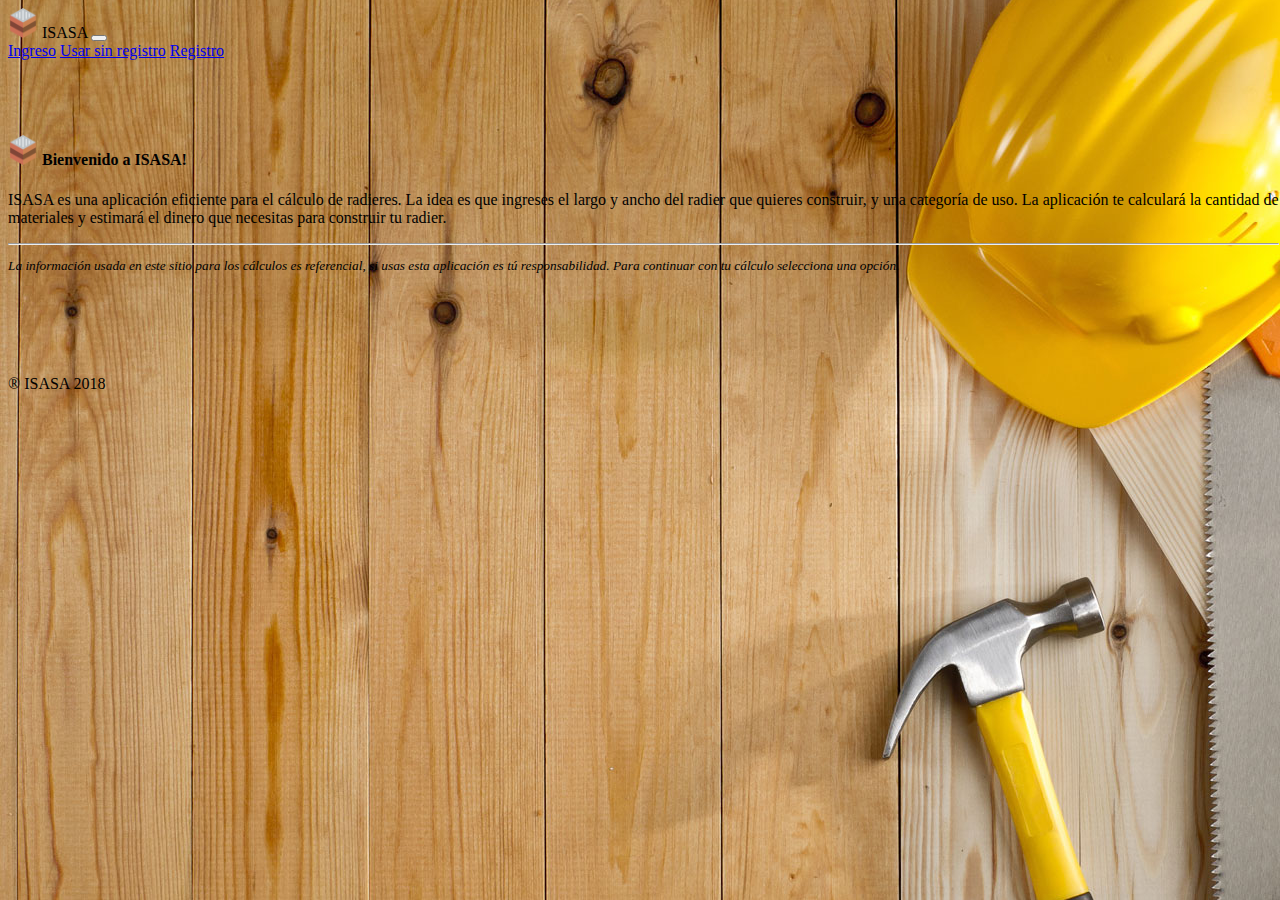
<file: index.html>
<!DOCTYPE html>
<html>
<head>
    <meta charset="utf-8" />
    <meta http-equiv="X-UA-Compatible" content="IE=edge">
    <title>ISASA</title>
    <meta name="viewport" content="width=device-width, initial-scale=1">
    <link rel="stylesheet" href="https://stackpath.bootstrapcdn.com/bootstrap/4.1.1/css/bootstrap.min.css" 
    integrity="sha384-WskhaSGFgHYWDcbwN70/dfYBj47jz9qbsMId/iRN3ewGhXQFZCSftd1LZCfmhktB" crossorigin="anonymous">
    <link rel="stylesheet" href="./css/estilo_calculo.css"> 
    <link rel="shortcut icon" href="./imagenes/ico_isasa.png"/>
</head>
<body>
<nav class="navbar navbar-expand-lg navbar-light alert-secondary">
  <a class="navbar-brand"> <img src="./imagenes/ico_isasa.png" width="30" height="30" class="d-inline-block align-top" alt=""> ISASA</a>
  <button class="navbar-toggler" type="button" data-toggle="collapse" data-target="#navbarNavAltMarkup" aria-controls="navbarNavAltMarkup" aria-expanded="false" aria-label="Toggle navigation">
    <span class="navbar-toggler-icon"></span>
  </button>
  <div class="collapse navbar-collapse" id="navbarNavAltMarkup">    
      <div class="btn-group" role="group" aria-label="Basic example">  
      <a class="nav-item nav-link btn btn-outline-secondary" href="ingreso.php">Ingreso</a>
      <a class="nav-item nav-link btn btn-outline-secondary" href="datos.php">Usar sin registro</a>
      <a class="nav-item nav-link btn btn-outline-secondary" href="registro1.php">Registro</a>
    </div>   
  </div>
</nav>    
    <div class="container"><br>
        <div class="row">
            <div class="col-md"></div>
            <div class="col-md"><br><br>
                <div class="alert alert-secondary" role="alert">
                    <h4 class="alert-heading">
                        <img src="./imagenes/ico_isasa.png" width="30" height="30" class="d-inline-block align-top" alt="">         Bienvenido a ISASA!
                    </h4>
                    <p class="text-justify">                        
                        ISASA es una aplicación eficiente para el cálculo de radieres. La idea es que ingreses el largo y ancho del radier 
                        que quieres construir, y una categoría de uso. La aplicación te calculará la cantidad de materiales 
                        y estimará el dinero que necesitas para construir tu radier.
                    </p>
                    <hr>
                    <small class="text-muted">
                        <p class="text-justify"><em>La información usada en este sitio para los cálculos es referencial, 
                        si usas esta aplicación es tú responsabilidad. Para continuar con tu cálculo selecciona una opción.</em></p>
                    </small>
                </div>           
                   
            </div>
            <div class="col-md"></div>
        </div><br><br><br><br>
        <div class="row">
            <div class="col-md"></div>
            <div class="col-md">
                <div class="text-center">
                <p>&#174; ISASA 2018</p> 
                </div>
            </div>
            <div class="col-md"></div>
        </div>       
    </div>
</body>
</html>
</file>
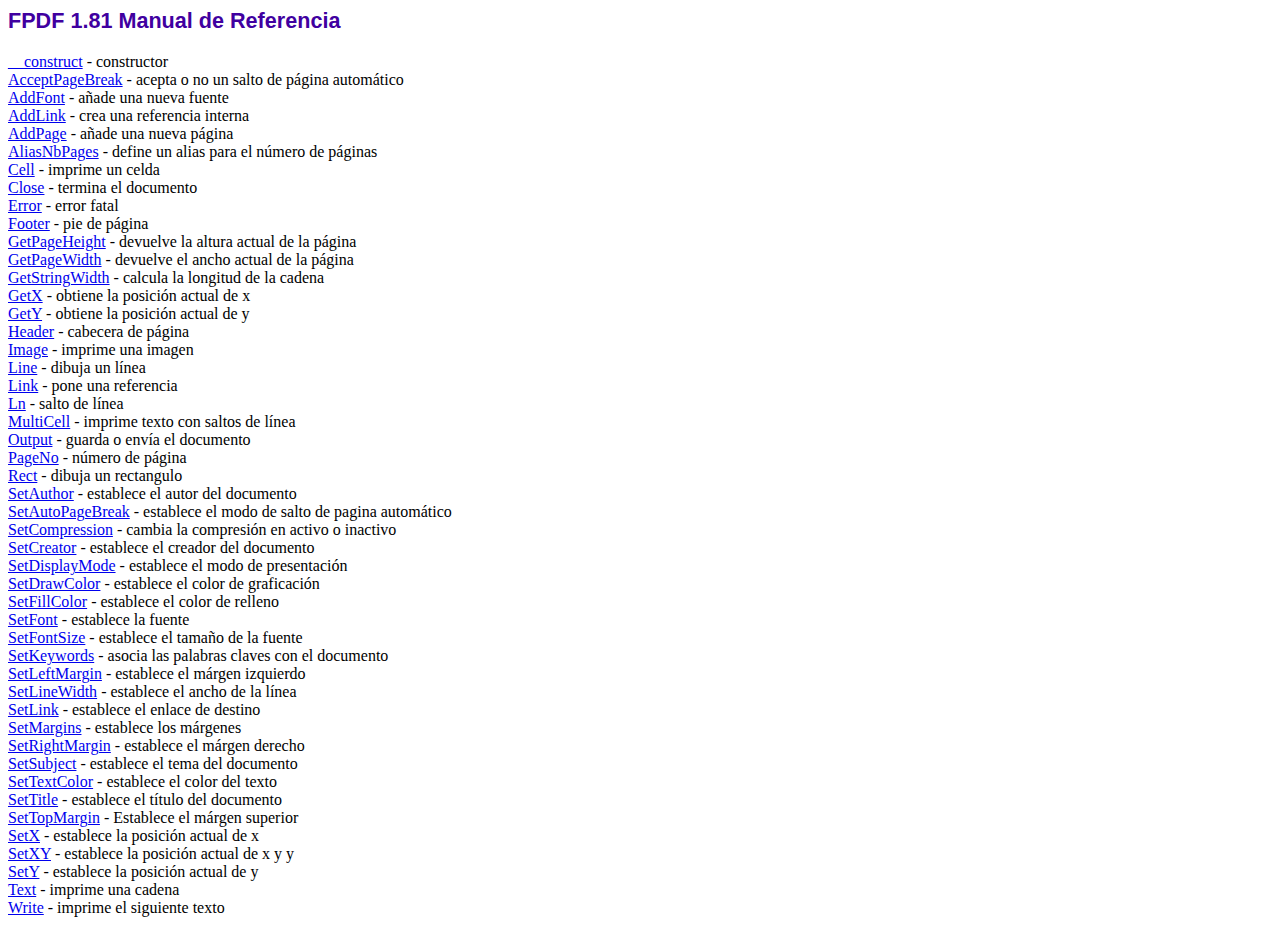
<file: funciones_librerias/fpdf181/doc/index.htm>
<!DOCTYPE html PUBLIC "-//W3C//DTD HTML 4.01 Transitional//EN">
<html>
<head>
<meta http-equiv="Content-Type" content="text/html; charset=ISO-8859-1">
<title>FPDF 1.81 Manual de Referencia</title>
<link type="text/css" rel="stylesheet" href="../fpdf.css">
</head>
<body>
<h1>FPDF 1.81 Manual de Referencia</h1>
<a href="__construct.htm">__construct</a> - constructor<br>
<a href="acceptpagebreak.htm">AcceptPageBreak</a> - acepta o no un salto de p�gina autom�tico<br>
<a href="addfont.htm">AddFont</a> - a�ade una nueva fuente<br>
<a href="addlink.htm">AddLink</a> - crea una referencia interna<br>
<a href="addpage.htm">AddPage</a> - a�ade una nueva p�gina<br>
<a href="aliasnbpages.htm">AliasNbPages</a> - define un alias para el n�mero de p�ginas<br>
<a href="cell.htm">Cell</a> - imprime un celda<br>
<a href="close.htm">Close</a> - termina el documento<br>
<a href="error.htm">Error</a> - error fatal<br>
<a href="footer.htm">Footer</a> - pie de p�gina<br>
<a href="getpageheight.htm">GetPageHeight</a> - devuelve la altura actual de la p�gina<br>
<a href="getpagewidth.htm">GetPageWidth</a> - devuelve el ancho actual de la p�gina<br>
<a href="getstringwidth.htm">GetStringWidth</a> - calcula la longitud de la cadena<br>
<a href="getx.htm">GetX</a> - obtiene la posici�n actual de x<br>
<a href="gety.htm">GetY</a> - obtiene la posici�n actual de y<br>
<a href="header.htm">Header</a> - cabecera de p�gina<br>
<a href="image.htm">Image</a> - imprime una imagen<br>
<a href="line.htm">Line</a> - dibuja un l�nea<br>
<a href="link.htm">Link</a> - pone una referencia<br>
<a href="ln.htm">Ln</a> - salto de l�nea<br>
<a href="multicell.htm">MultiCell</a> - imprime texto con saltos de l�nea<br>
<a href="output.htm">Output</a> - guarda o env�a el documento<br>
<a href="pageno.htm">PageNo</a> - n�mero de p�gina<br>
<a href="rect.htm">Rect</a> - dibuja un rectangulo<br>
<a href="setauthor.htm">SetAuthor</a> - establece el autor del documento<br>
<a href="setautopagebreak.htm">SetAutoPageBreak</a> - establece el modo de salto de pagina autom�tico<br>
<a href="setcompression.htm">SetCompression</a> - cambia la compresi�n en activo o inactivo<br>
<a href="setcreator.htm">SetCreator</a> - establece el creador del documento<br>
<a href="setdisplaymode.htm">SetDisplayMode</a> - establece el modo de presentaci�n<br>
<a href="setdrawcolor.htm">SetDrawColor</a> - establece el color de graficaci�n<br>
<a href="setfillcolor.htm">SetFillColor</a> - establece el color de relleno<br>
<a href="setfont.htm">SetFont</a> - establece la fuente<br>
<a href="setfontsize.htm">SetFontSize</a> - establece el tama�o de la fuente<br>
<a href="setkeywords.htm">SetKeywords</a> - asocia las palabras claves con el documento<br>
<a href="setleftmargin.htm">SetLeftMargin</a> - establece el m�rgen izquierdo<br>
<a href="setlinewidth.htm">SetLineWidth</a> - establece el ancho de la l�nea<br>
<a href="setlink.htm">SetLink</a> - establece el enlace de destino<br>
<a href="setmargins.htm">SetMargins</a> - establece los m�rgenes<br>
<a href="setrightmargin.htm">SetRightMargin</a> - establece el m�rgen derecho<br>
<a href="setsubject.htm">SetSubject</a> - establece el tema del documento<br>
<a href="settextcolor.htm">SetTextColor</a> - establece el color del texto<br>
<a href="settitle.htm">SetTitle</a> - establece el t�tulo del documento<br>
<a href="settopmargin.htm">SetTopMargin</a> - Establece el m�rgen superior<br>
<a href="setx.htm">SetX</a> - establece la posici�n actual de x<br>
<a href="setxy.htm">SetXY</a> - establece la posici�n actual de x y y<br>
<a href="sety.htm">SetY</a> - establece la posici�n actual de y<br>
<a href="text.htm">Text</a> - imprime una cadena<br>
<a href="write.htm">Write</a> - imprime el siguiente texto<br>
</body>
</html>
</file>
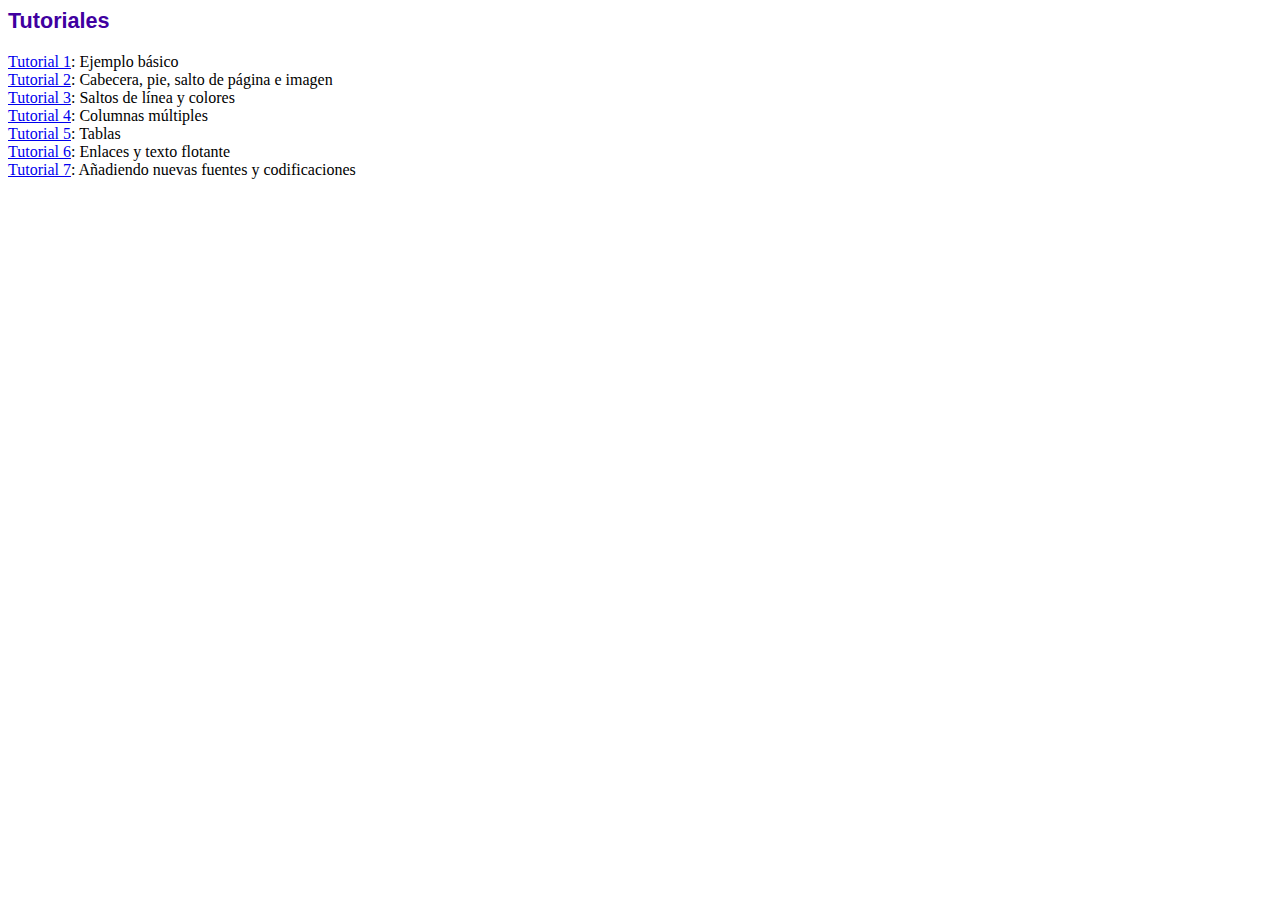
<file: funciones_librerias/fpdf181/tutorial/index.htm>
<!DOCTYPE html PUBLIC "-//W3C//DTD HTML 4.01 Transitional//EN">
<html>
<head>
<meta http-equiv="Content-Type" content="text/html; charset=ISO-8859-1">
<title>Tutoriales</title>
<link type="text/css" rel="stylesheet" href="../fpdf.css">
</head>
<body>
<h1>Tutoriales</h1>
<ul style="list-style-type:none; margin-left:0; padding-left:0">
<li><a href="tuto1.htm">Tutorial 1</a>: Ejemplo b�sico</li>
<li><a href="tuto2.htm">Tutorial 2</a>: Cabecera, pie, salto de p�gina e imagen</li>
<li><a href="tuto3.htm">Tutorial 3</a>: Saltos de l�nea y colores</li>
<li><a href="tuto4.htm">Tutorial 4</a>: Columnas m�ltiples</li>
<li><a href="tuto5.htm">Tutorial 5</a>: Tablas</li>
<li><a href="tuto6.htm">Tutorial 6</a>: Enlaces y texto flotante</li>
<li><a href="tuto7.htm">Tutorial 7</a>: A�adiendo nuevas fuentes y codificaciones</li>
</ul>
</body>
</html>
</file>
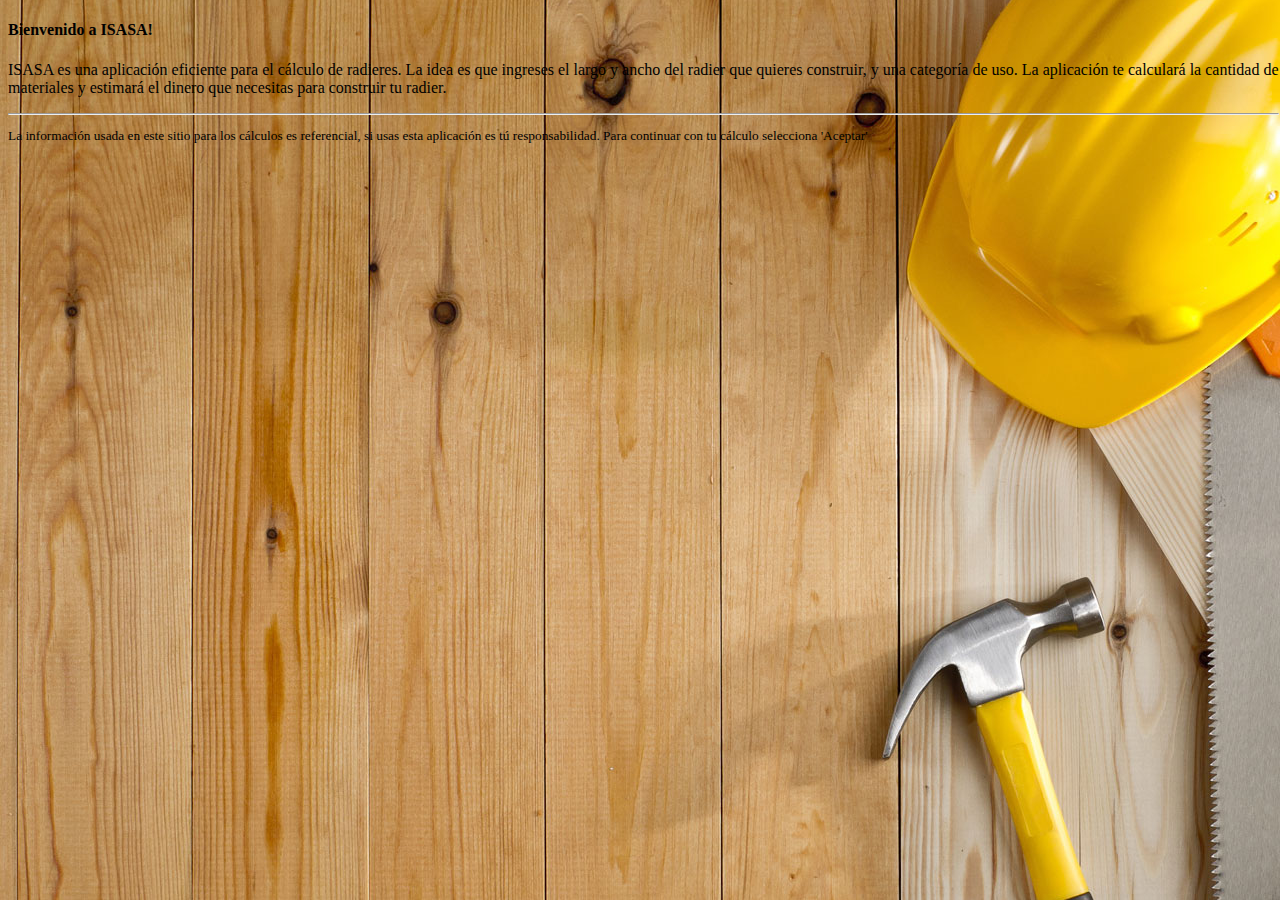
<file: inicio.html>
<!DOCTYPE html>
<html>
<head>
    <meta charset="utf-8" />
    <meta http-equiv="X-UA-Compatible" content="IE=edge">
    <title>ISASA</title>
    <meta name="viewport" content="width=device-width, initial-scale=1">
    <link rel="stylesheet" href="https://stackpath.bootstrapcdn.com/bootstrap/4.1.1/css/bootstrap.min.css" 
    integrity="sha384-WskhaSGFgHYWDcbwN70/dfYBj47jz9qbsMId/iRN3ewGhXQFZCSftd1LZCfmhktB" crossorigin="anonymous">
    <link rel="stylesheet" href="./css/estilo_calculo.css"> 
    <link rel="shortcut icon" href="./imagenes/ico_isasa.png"/>
</head>
<body>
    <div class="container">
        <div class="row">
            <div class="col-md"></div>
            <div class="col-md">
                <div class="alert alert-success" role="alert">
                    <h4 class="alert-heading">Bienvenido a ISASA!</h4>
                    <p class="text-justify">
                        ISASA es una aplicación eficiente para el cálculo de radieres. La idea es que ingreses el largo y ancho del radier 
                        que quieres construir, y una categoría de uso. La aplicación te calculará la cantidad de materiales 
                        y estimará el dinero que necesitas para construir tu radier.
                    </p>
                    <hr>
                    <small class="text-muted">
                        <p class="text-justify">La información usada en este sitio para los cálculos es referencial, 
                        si usas esta aplicación es tú responsabilidad. Para continuar con tu cálculo selecciona 'Aceptar'</p>
                    </small>
                </div>   
            </div>
            <div class="col-md"></div>
        </div>
    </div>
</body>
</html>
</file>
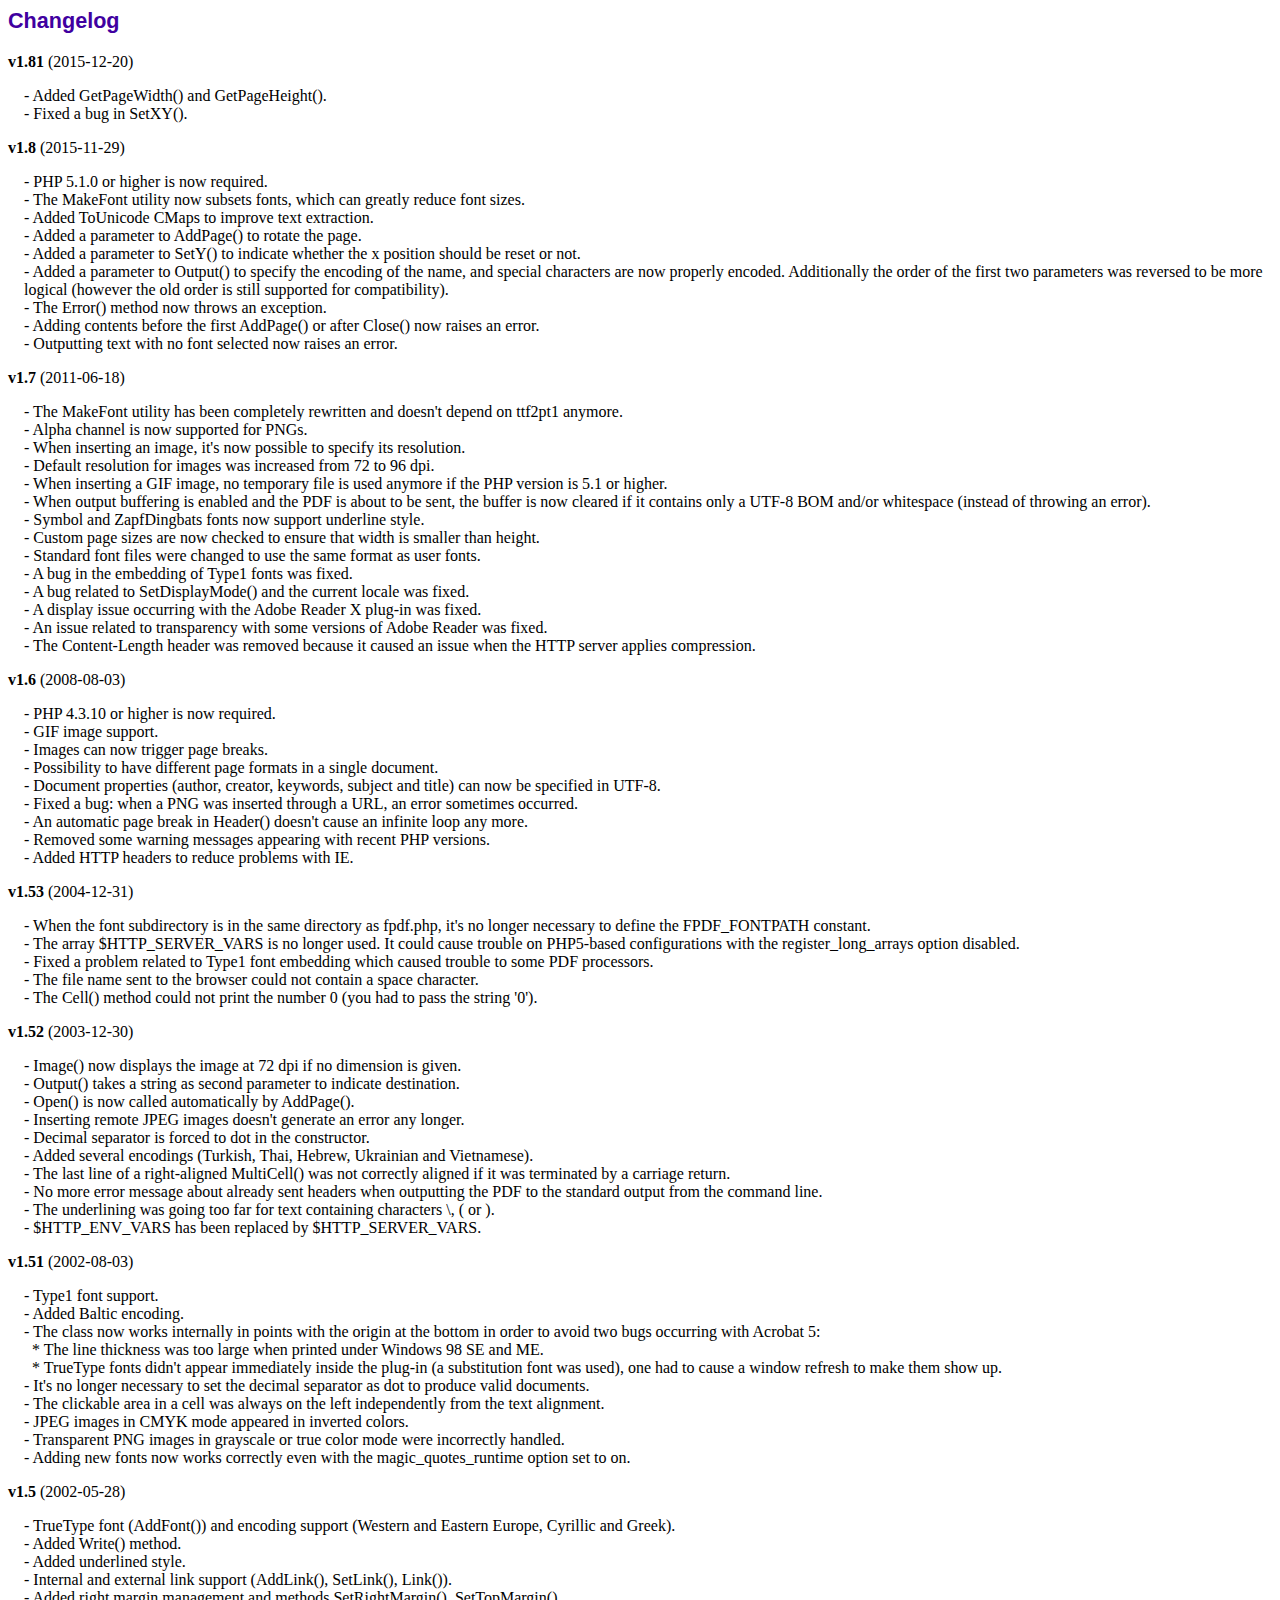
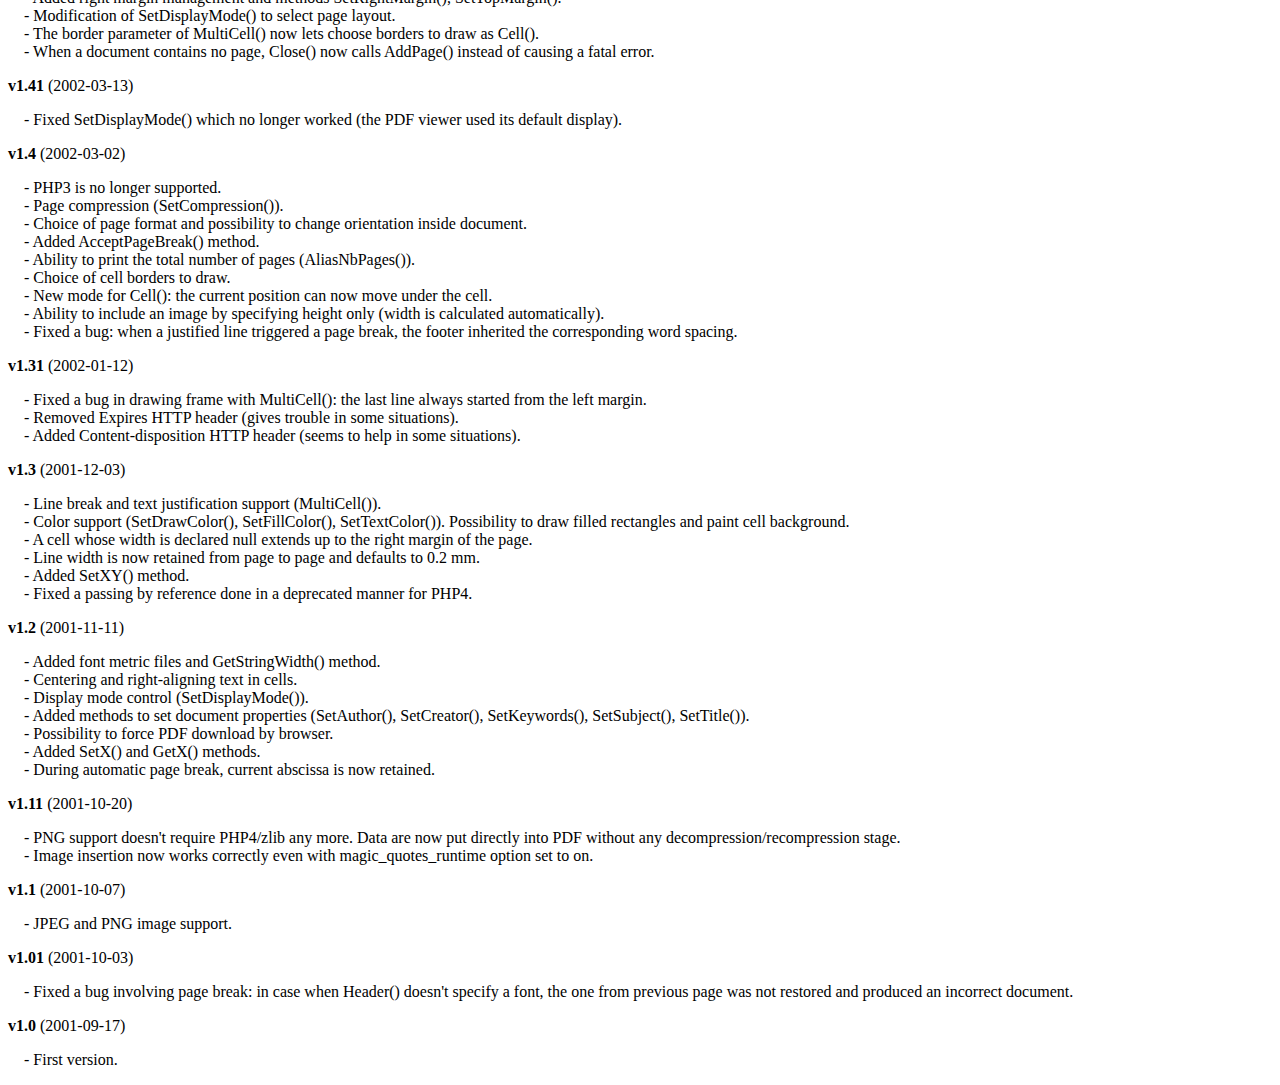
<file: funciones_librerias/fpdf181/changelog.htm>
<!DOCTYPE html PUBLIC "-//W3C//DTD HTML 4.01 Transitional//EN">
<html>
<head>
<meta http-equiv="Content-Type" content="text/html; charset=ISO-8859-1">
<title>Changelog</title>
<link type="text/css" rel="stylesheet" href="fpdf.css">
<style type="text/css">
dd {margin:1em 0 1em 1em}
</style>
</head>
<body>
<h1>Changelog</h1>
<dl>
<dt><strong>v1.81</strong> (2015-12-20)</dt>
<dd>
- Added GetPageWidth() and GetPageHeight().<br>
- Fixed a bug in SetXY().<br>
</dd>
<dt><strong>v1.8</strong> (2015-11-29)</dt>
<dd>
- PHP 5.1.0 or higher is now required.<br>
- The MakeFont utility now subsets fonts, which can greatly reduce font sizes.<br>
- Added ToUnicode CMaps to improve text extraction.<br>
- Added a parameter to AddPage() to rotate the page.<br>
- Added a parameter to SetY() to indicate whether the x position should be reset or not.<br>
- Added a parameter to Output() to specify the encoding of the name, and special characters are now properly encoded. Additionally the order of the first two parameters was reversed to be more logical (however the old order is still supported for compatibility).<br>
- The Error() method now throws an exception.<br>
- Adding contents before the first AddPage() or after Close() now raises an error.<br>
- Outputting text with no font selected now raises an error.<br>
</dd>
<dt><strong>v1.7</strong> (2011-06-18)</dt>
<dd>
- The MakeFont utility has been completely rewritten and doesn't depend on ttf2pt1 anymore.<br>
- Alpha channel is now supported for PNGs.<br>
- When inserting an image, it's now possible to specify its resolution.<br>
- Default resolution for images was increased from 72 to 96 dpi.<br>
- When inserting a GIF image, no temporary file is used anymore if the PHP version is 5.1 or higher.<br>
- When output buffering is enabled and the PDF is about to be sent, the buffer is now cleared if it contains only a UTF-8 BOM and/or whitespace (instead of throwing an error).<br>
- Symbol and ZapfDingbats fonts now support underline style.<br>
- Custom page sizes are now checked to ensure that width is smaller than height.<br>
- Standard font files were changed to use the same format as user fonts.<br>
- A bug in the embedding of Type1 fonts was fixed.<br>
- A bug related to SetDisplayMode() and the current locale was fixed.<br>
- A display issue occurring with the Adobe Reader X plug-in was fixed.<br>
- An issue related to transparency with some versions of Adobe Reader was fixed.<br>
- The Content-Length header was removed because it caused an issue when the HTTP server applies compression.<br>
</dd>
<dt><strong>v1.6</strong> (2008-08-03)</dt>
<dd>
- PHP 4.3.10 or higher is now required.<br>
- GIF image support.<br>
- Images can now trigger page breaks.<br>
- Possibility to have different page formats in a single document.<br>
- Document properties (author, creator, keywords, subject and title) can now be specified in UTF-8.<br>
- Fixed a bug: when a PNG was inserted through a URL, an error sometimes occurred.<br>
- An automatic page break in Header() doesn't cause an infinite loop any more.<br>
- Removed some warning messages appearing with recent PHP versions.<br>
- Added HTTP headers to reduce problems with IE.<br>
</dd>
<dt><strong>v1.53</strong> (2004-12-31)</dt>
<dd>
- When the font subdirectory is in the same directory as fpdf.php, it's no longer necessary to define the FPDF_FONTPATH constant.<br>
- The array $HTTP_SERVER_VARS is no longer used. It could cause trouble on PHP5-based configurations with the register_long_arrays option disabled.<br>
- Fixed a problem related to Type1 font embedding which caused trouble to some PDF processors.<br>
- The file name sent to the browser could not contain a space character.<br>
- The Cell() method could not print the number 0 (you had to pass the string '0').<br>
</dd>
<dt><strong>v1.52</strong> (2003-12-30)</dt>
<dd>
- Image() now displays the image at 72 dpi if no dimension is given.<br>
- Output() takes a string as second parameter to indicate destination.<br>
- Open() is now called automatically by AddPage().<br>
- Inserting remote JPEG images doesn't generate an error any longer.<br>
- Decimal separator is forced to dot in the constructor.<br>
- Added several encodings (Turkish, Thai, Hebrew, Ukrainian and Vietnamese).<br>
- The last line of a right-aligned MultiCell() was not correctly aligned if it was terminated by a carriage return.<br>
- No more error message about already sent headers when outputting the PDF to the standard output from the command line.<br>
- The underlining was going too far for text containing characters \, ( or ).<br>
- $HTTP_ENV_VARS has been replaced by $HTTP_SERVER_VARS.<br>
</dd>
<dt><strong>v1.51</strong> (2002-08-03)</dt>
<dd>
- Type1 font support.<br>
- Added Baltic encoding.<br>
- The class now works internally in points with the origin at the bottom in order to avoid two bugs occurring with Acrobat 5:<br>&nbsp;&nbsp;* The line thickness was too large when printed under Windows 98 SE and ME.<br>&nbsp;&nbsp;* TrueType fonts didn't appear immediately inside the plug-in (a substitution font was used), one had to cause a window refresh to make them show up.<br>
- It's no longer necessary to set the decimal separator as dot to produce valid documents.<br>
- The clickable area in a cell was always on the left independently from the text alignment.<br>
- JPEG images in CMYK mode appeared in inverted colors.<br>
- Transparent PNG images in grayscale or true color mode were incorrectly handled.<br>
- Adding new fonts now works correctly even with the magic_quotes_runtime option set to on.<br>
</dd>
<dt><strong>v1.5</strong> (2002-05-28)</dt>
<dd>
- TrueType font (AddFont()) and encoding support (Western and Eastern Europe, Cyrillic and Greek).<br>
- Added Write() method.<br>
- Added underlined style.<br>
- Internal and external link support (AddLink(), SetLink(), Link()).<br>
- Added right margin management and methods SetRightMargin(), SetTopMargin().<br>
- Modification of SetDisplayMode() to select page layout.<br>
- The border parameter of MultiCell() now lets choose borders to draw as Cell().<br>
- When a document contains no page, Close() now calls AddPage() instead of causing a fatal error.<br>
</dd>
<dt><strong>v1.41</strong> (2002-03-13)</dt>
<dd>
- Fixed SetDisplayMode() which no longer worked (the PDF viewer used its default display).<br>
</dd>
<dt><strong>v1.4</strong> (2002-03-02)</dt>
<dd>
- PHP3 is no longer supported.<br>
- Page compression (SetCompression()).<br>
- Choice of page format and possibility to change orientation inside document.<br>
- Added AcceptPageBreak() method.<br>
- Ability to print the total number of pages (AliasNbPages()).<br>
- Choice of cell borders to draw.<br>
- New mode for Cell(): the current position can now move under the cell.<br>
- Ability to include an image by specifying height only (width is calculated automatically).<br>
- Fixed a bug: when a justified line triggered a page break, the footer inherited the corresponding word spacing.<br>
</dd>
<dt><strong>v1.31</strong> (2002-01-12)</dt>
<dd>
- Fixed a bug in drawing frame with MultiCell(): the last line always started from the left margin.<br>
- Removed Expires HTTP header (gives trouble in some situations).<br>
- Added Content-disposition HTTP header (seems to help in some situations).<br>
</dd>
<dt><strong>v1.3</strong> (2001-12-03)</dt>
<dd>
- Line break and text justification support (MultiCell()).<br>
- Color support (SetDrawColor(), SetFillColor(), SetTextColor()). Possibility to draw filled rectangles and paint cell background.<br>
- A cell whose width is declared null extends up to the right margin of the page.<br>
- Line width is now retained from page to page and defaults to 0.2 mm.<br>
- Added SetXY() method.<br>
- Fixed a passing by reference done in a deprecated manner for PHP4.<br>
</dd>
<dt><strong>v1.2</strong> (2001-11-11)</dt>
<dd>
- Added font metric files and GetStringWidth() method.<br>
- Centering and right-aligning text in cells.<br>
- Display mode control (SetDisplayMode()).<br>
- Added methods to set document properties (SetAuthor(), SetCreator(), SetKeywords(), SetSubject(), SetTitle()).<br>
- Possibility to force PDF download by browser.<br>
- Added SetX() and GetX() methods.<br>
- During automatic page break, current abscissa is now retained.<br>
</dd>
<dt><strong>v1.11</strong> (2001-10-20)</dt>
<dd>
- PNG support doesn't require PHP4/zlib any more. Data are now put directly into PDF without any decompression/recompression stage.<br>
- Image insertion now works correctly even with magic_quotes_runtime option set to on.<br>
</dd>
<dt><strong>v1.1</strong> (2001-10-07)</dt>
<dd>
- JPEG and PNG image support.<br>
</dd>
<dt><strong>v1.01</strong> (2001-10-03)</dt>
<dd>
- Fixed a bug involving page break: in case when Header() doesn't specify a font, the one from previous page was not restored and produced an incorrect document.<br>
</dd>
<dt><strong>v1.0</strong> (2001-09-17)</dt>
<dd>
- First version.<br>
</dd>
</dl>
</body>
</html>
</file>
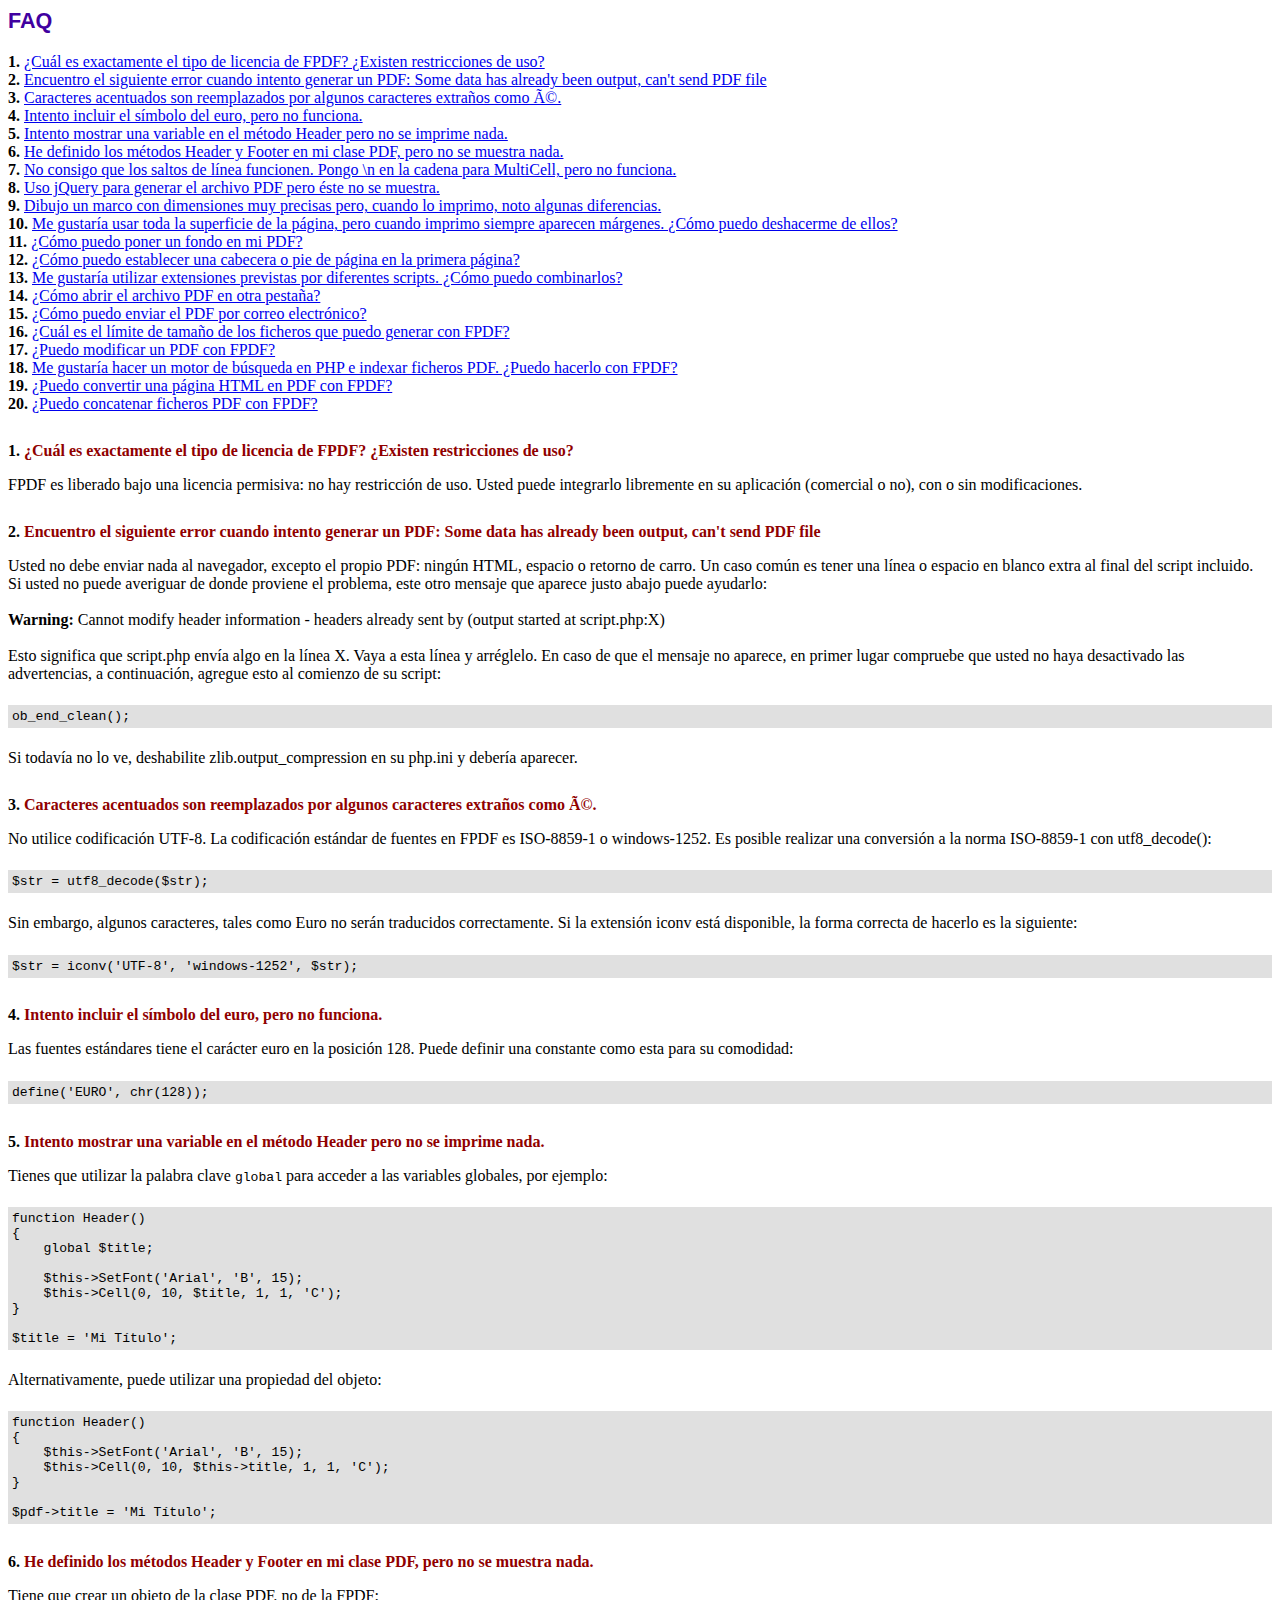
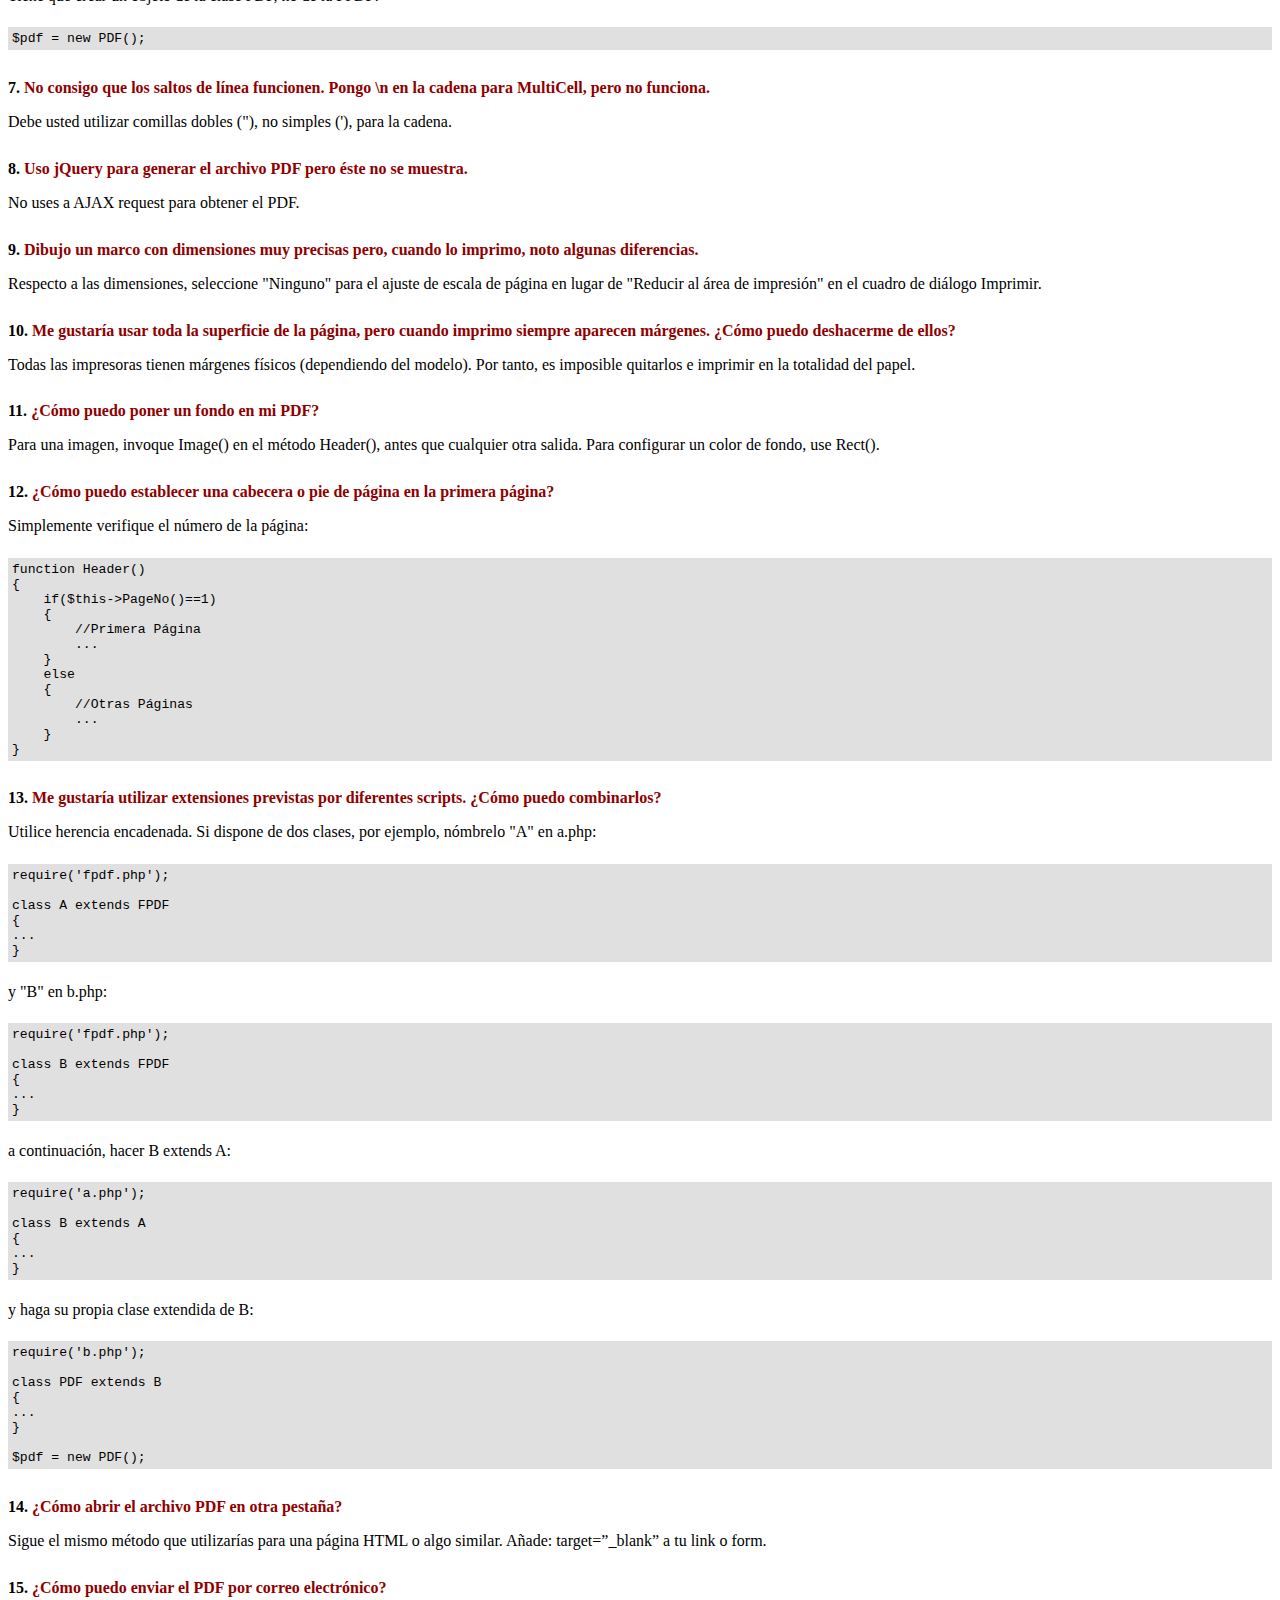
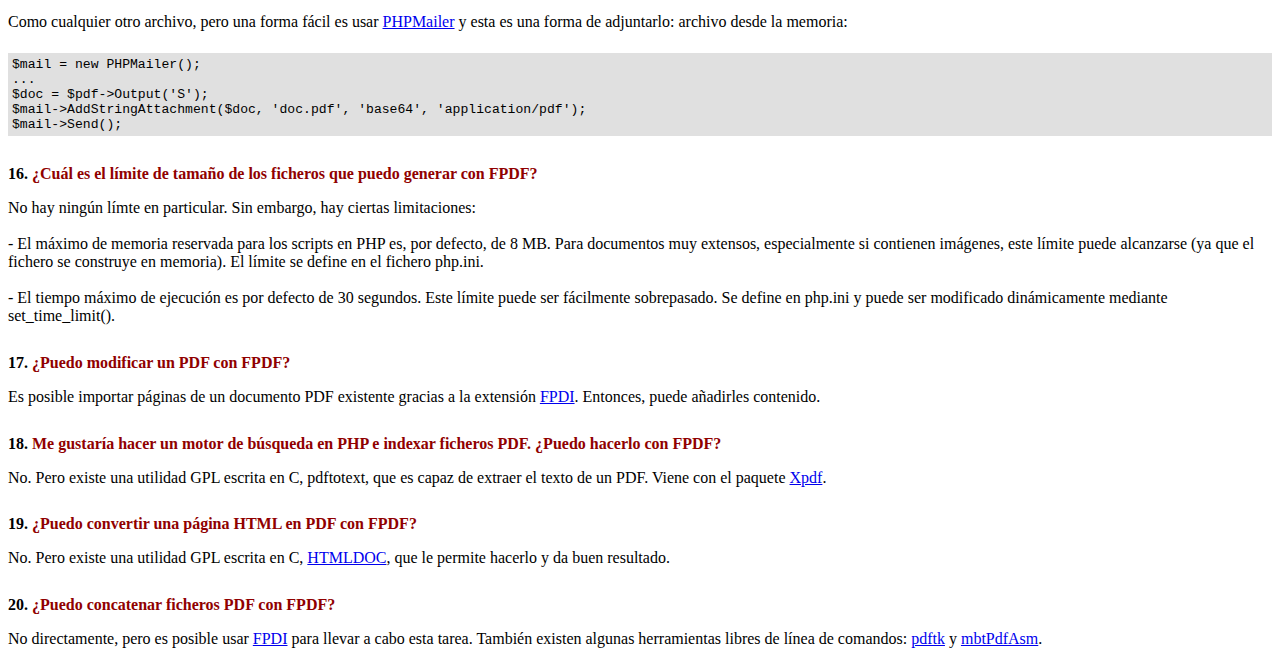
<file: funciones_librerias/fpdf181/FAQ.htm>
<!DOCTYPE html PUBLIC "-//W3C//DTD HTML 4.01 Transitional//EN">
<html>
<head>
<meta http-equiv="Content-Type" content="text/html; charset=ISO-8859-1">
<title>FAQ</title>
<link type="text/css" rel="stylesheet" href="fpdf.css">
<style type="text/css">
ul {list-style-type:none; margin:0; padding:0}
ul#answers li {margin-top:1.8em}
.question {font-weight:bold; color:#900000}
</style>
</head>
<body>
<h1>FAQ</h1>
<ul>
<li><b>1.</b> <a href='#q1'>�Cu�l es exactamente el tipo de licencia de FPDF? �Existen restricciones de uso?</a></li>
<li><b>2.</b> <a href='#q2'>Encuentro el siguiente error cuando intento generar un PDF: Some data has already been output, can't send PDF file</a></li>
<li><b>3.</b> <a href='#q3'>Caracteres acentuados son reemplazados por algunos caracteres extra�os como é.</a></li>
<li><b>4.</b> <a href='#q4'>Intento incluir el s�mbolo del euro, pero no funciona.</a></li>
<li><b>5.</b> <a href='#q5'>Intento mostrar una variable en el m�todo Header pero no se imprime nada.</a></li>
<li><b>6.</b> <a href='#q6'>He definido los m�todos Header y Footer en mi clase PDF, pero no se muestra nada.</a></li>
<li><b>7.</b> <a href='#q7'>No consigo que los saltos de l�nea funcionen. Pongo \n en la cadena para MultiCell, pero no funciona.</a></li>
<li><b>8.</b> <a href='#q8'>Uso jQuery para generar el archivo PDF pero �ste no se muestra.</a></li>
<li><b>9.</b> <a href='#q9'>Dibujo un marco con dimensiones muy precisas pero, cuando lo imprimo, noto algunas diferencias.</a></li>
<li><b>10.</b> <a href='#q10'>Me gustar�a usar toda la superficie de la p�gina, pero cuando imprimo siempre aparecen m�rgenes. �C�mo puedo deshacerme de ellos?</a></li>
<li><b>11.</b> <a href='#q11'>�C�mo puedo poner un fondo en mi PDF?</a></li>
<li><b>12.</b> <a href='#q12'>�C�mo puedo establecer una cabecera o pie de p�gina en la primera p�gina?</a></li>
<li><b>13.</b> <a href='#q13'>Me gustar�a utilizar extensiones previstas por diferentes scripts. �C�mo puedo combinarlos?</a></li>
<li><b>14.</b> <a href='#q14'>�C�mo abrir el archivo PDF en otra pesta�a?</a></li>
<li><b>15.</b> <a href='#q15'>�C�mo puedo enviar el PDF por correo electr�nico?</a></li>
<li><b>16.</b> <a href='#q16'>�Cu�l es el l�mite de tama�o de los ficheros que puedo generar con FPDF?</a></li>
<li><b>17.</b> <a href='#q17'>�Puedo modificar un PDF con FPDF?</a></li>
<li><b>18.</b> <a href='#q18'>Me gustar�a hacer un motor de b�squeda en PHP e indexar ficheros PDF. �Puedo hacerlo con FPDF?</a></li>
<li><b>19.</b> <a href='#q19'>�Puedo convertir una p�gina HTML en PDF con FPDF?</a></li>
<li><b>20.</b> <a href='#q20'>�Puedo concatenar ficheros PDF con FPDF?</a></li>
</ul>

<ul id='answers'>
<li id='q1'>
<p><b>1.</b> <span class='question'>�Cu�l es exactamente el tipo de licencia de FPDF? �Existen restricciones de uso?</span></p>
FPDF es liberado bajo una licencia permisiva: no hay restricci�n de uso. Usted puede integrarlo
libremente en su aplicaci�n (comercial o no), con o sin modificaciones.
</li>

<li id='q2'>
<p><b>2.</b> <span class='question'>Encuentro el siguiente error cuando intento generar un PDF: Some data has already been output, can't send PDF file</span></p>
Usted no debe enviar nada al navegador, excepto el propio PDF: ning�n HTML, espacio o retorno de carro. Un caso com�n
es tener una l�nea o espacio en blanco extra al final del script incluido.<br>
Si usted no puede averiguar de donde proviene el problema, este otro mensaje que aparece justo abajo puede ayudarlo:<br>
<br>
<b>Warning:</b> Cannot modify header information - headers already sent by (output started at script.php:X)<br>
<br>
Esto significa que script.php env�a algo en la l�nea X. Vaya a esta l�nea y arr�glelo.
En caso de que el mensaje no aparece, en primer lugar compruebe que usted no haya desactivado las advertencias, a continuaci�n, agregue esto
al comienzo de su script:
<div class="doc-source">
<pre><code>ob_end_clean();</code></pre>
</div>
Si todav�a no lo ve, deshabilite zlib.output_compression en su php.ini y deber�a aparecer.
</li>

<li id='q3'>
<p><b>3.</b> <span class='question'>Caracteres acentuados son reemplazados por algunos caracteres extra�os como é.</span></p>
No utilice codificaci�n UTF-8. La codificaci�n est�ndar de fuentes en FPDF es ISO-8859-1 o windows-1252.
Es posible realizar una conversi�n a la norma ISO-8859-1 con utf8_decode():
<div class="doc-source">
<pre><code>$str = utf8_decode($str);</code></pre>
</div>
Sin embargo, algunos caracteres, tales como Euro no ser�n traducidos correctamente. Si la extensi�n iconv est� disponible, la
forma correcta de hacerlo es la siguiente:
<div class="doc-source">
<pre><code>$str = iconv('UTF-8', 'windows-1252', $str);</code></pre>
</div>
</li>

<li id='q4'>
<p><b>4.</b> <span class='question'>Intento incluir el s�mbolo del euro, pero no funciona.</span></p>
Las fuentes est�ndares tiene el car�cter euro en la posici�n 128. Puede definir una constante
como esta para su comodidad:
<div class="doc-source">
<pre><code>define('EURO', chr(128));</code></pre>
</div>
</li>

<li id='q5'>
<p><b>5.</b> <span class='question'>Intento mostrar una variable en el m�todo Header pero no se imprime nada.</span></p>
Tienes que utilizar la palabra clave <code>global</code> para acceder a las variables globales, por ejemplo:
<div class="doc-source">
<pre><code>function Header()
{
    global $title;

    $this-&gt;SetFont('Arial', 'B', 15);
    $this-&gt;Cell(0, 10, $title, 1, 1, 'C');
}

$title = 'Mi T�tulo';</code></pre>
</div>
Alternativamente, puede utilizar una propiedad del objeto:
<div class="doc-source">
<pre><code>function Header()
{
    $this-&gt;SetFont('Arial', 'B', 15);
    $this-&gt;Cell(0, 10, $this-&gt;title, 1, 1, 'C');
}

$pdf-&gt;title = 'Mi T�tulo';</code></pre>
</div>
</li>

<li id='q6'>
<p><b>6.</b> <span class='question'>He definido los m�todos Header y Footer en mi clase PDF, pero no se muestra nada.</span></p>
Tiene que crear un objeto de la clase PDF, no de la FPDF:
<div class="doc-source">
<pre><code>$pdf = new PDF();</code></pre>
</div>
</li>

<li id='q7'>
<p><b>7.</b> <span class='question'>No consigo que los saltos de l�nea funcionen. Pongo \n en la cadena para MultiCell, pero no funciona.</span></p>
Debe usted utilizar comillas dobles ("), no simples ('), para la cadena.
</li>

<li id='q8'>
<p><b>8.</b> <span class='question'>Uso jQuery para generar el archivo PDF pero �ste no se muestra.</span></p>
No uses a AJAX request para obtener el PDF.
</li>

<li id='q9'>
<p><b>9.</b> <span class='question'>Dibujo un marco con dimensiones muy precisas pero, cuando lo imprimo, noto algunas diferencias.</span></p>
Respecto a las dimensiones, seleccione "Ninguno" para el ajuste de escala de p�gina en lugar de "Reducir al �rea de impresi�n" en el cuadro de di�logo Imprimir.
</li>

<li id='q10'>
<p><b>10.</b> <span class='question'>Me gustar�a usar toda la superficie de la p�gina, pero cuando imprimo siempre aparecen m�rgenes. �C�mo puedo deshacerme de ellos?</span></p>
Todas las impresoras tienen m�rgenes f�sicos (dependiendo del modelo). Por tanto, es imposible quitarlos
e imprimir en la totalidad del papel.
</li>

<li id='q11'>
<p><b>11.</b> <span class='question'>�C�mo puedo poner un fondo en mi PDF?</span></p>
Para una imagen, invoque Image() en el m�todo Header(), antes que cualquier otra salida. Para configurar un color de fondo, use Rect().
</li>

<li id='q12'>
<p><b>12.</b> <span class='question'>�C�mo puedo establecer una cabecera o pie de p�gina en la primera p�gina?</span></p>
Simplemente verifique el n�mero de la p�gina:
<div class="doc-source">
<pre><code>function Header()
{
    if($this-&gt;PageNo()==1)
    {
        //Primera P�gina
        ...
    }
    else
    {
        //Otras P�ginas
        ...
    }
}</code></pre>
</div>
</li>

<li id='q13'>
<p><b>13.</b> <span class='question'>Me gustar�a utilizar extensiones previstas por diferentes scripts. �C�mo puedo combinarlos?</span></p>
Utilice herencia encadenada. Si dispone de dos clases, por ejemplo, n�mbrelo "A" en a.php:
<div class="doc-source">
<pre><code>require('fpdf.php');

class A extends FPDF
{
...
}</code></pre>
</div>
y "B" en b.php:
<div class="doc-source">
<pre><code>require('fpdf.php');

class B extends FPDF
{
...
}</code></pre>
</div>
a continuaci�n, hacer B extends A:
<div class="doc-source">
<pre><code>require('a.php');

class B extends A
{
...
}</code></pre>
</div>
y haga su propia clase extendida de B:
<div class="doc-source">
<pre><code>require('b.php');

class PDF extends B
{
...
}

$pdf = new PDF();</code></pre>
</div>
</li>

<li id='q14'>
<p><b>14.</b> <span class='question'>�C�mo abrir el archivo PDF en otra pesta�a?</span></p>
Sigue el mismo m�todo que utilizar�as para una p�gina HTML o algo similar.
A�ade: target=�_blank� a tu link o form.
</li>

<li id='q15'>
<p><b>15.</b> <span class='question'>�C�mo puedo enviar el PDF por correo electr�nico?</span></p>
Como cualquier otro archivo, pero una forma f�cil es usar <a href="http://phpmailer.codeworxtech.com" target="_blank">PHPMailer</a>
y esta es una forma de adjuntarlo: archivo desde la memoria:
<div class="doc-source">
<pre><code>$mail = new PHPMailer();
...
$doc = $pdf-&gt;Output('S');
$mail-&gt;AddStringAttachment($doc, 'doc.pdf', 'base64', 'application/pdf');
$mail-&gt;Send();</code></pre>
</div>
</li>

<li id='q16'>
<p><b>16.</b> <span class='question'>�Cu�l es el l�mite de tama�o de los ficheros que puedo generar con FPDF?</span></p>
No hay ning�n l�mte en particular. Sin embargo, hay ciertas limitaciones:
<br>
<br>
- El m�ximo de memoria reservada para los scripts en PHP es, por defecto, de 8 MB. Para documentos
muy extensos, especialmente si contienen im�genes, este l�mite puede alcanzarse (ya que el fichero
se construye en memoria). El l�mite se define en el fichero php.ini.
<br>
<br>
- El tiempo m�ximo de ejecuci�n es por defecto de 30 segundos. Este l�mite puede ser f�cilmente
sobrepasado. Se define en php.ini y puede ser modificado din�micamente mediante set_time_limit().
</li>

<li id='q17'>
<p><b>17.</b> <span class='question'>�Puedo modificar un PDF con FPDF?</span></p>
Es posible importar p�ginas de un documento PDF existente gracias a la extensi�n
<a href="https://www.setasign.com/products/fpdi/about/" target="_blank">FPDI</a>.
Entonces, puede a�adirles contenido.
</li>

<li id='q18'>
<p><b>18.</b> <span class='question'>Me gustar�a hacer un motor de b�squeda en PHP e indexar ficheros PDF. �Puedo hacerlo con FPDF?</span></p>
No. Pero existe una utilidad GPL escrita en C, pdftotext, que es capaz de extraer el texto de
un PDF. Viene con el paquete <a href="http://www.foolabs.com/xpdf/" target="_blank">Xpdf</a>.
</li>

<li id='q19'>
<p><b>19.</b> <span class='question'>�Puedo convertir una p�gina HTML en PDF con FPDF?</span></p>
No. Pero existe una utilidad GPL escrita en C, <a href="https://www.msweet.org/projects.php?Z1" target="_blank">HTMLDOC</a>,
que le permite hacerlo y da buen resultado.
</li>

<li id='q20'>
<p><b>20.</b> <span class='question'>�Puedo concatenar ficheros PDF con FPDF?</span></p>
No directamente, pero es posible usar <a href="https://www.setasign.com/products/fpdi/demos/concatenate-fake/" target="_blank">FPDI</a>
para llevar a cabo esta tarea. Tambi�n existen algunas herramientas libres de l�nea de comandos:
<a href="https://www.pdflabs.com/tools/pdftk-the-pdf-toolkit/" target="_blank">pdftk</a> y
<a href="http://thierry.schmit.free.fr/spip/spip.php?article15" target="_blank">mbtPdfAsm</a>.
</li>
</ul>
</body>
</html>
</file>
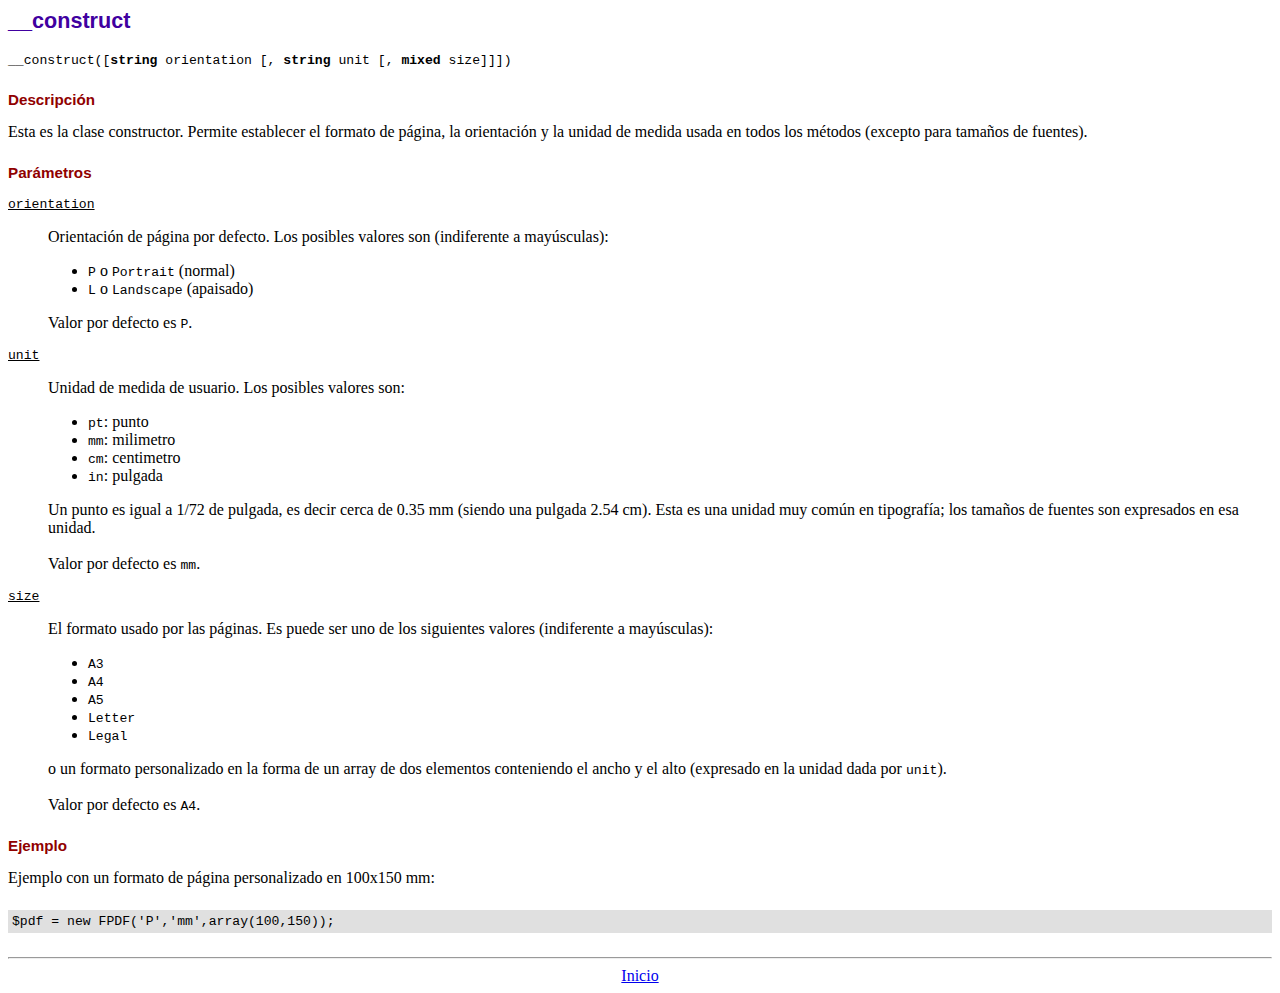
<file: funciones_librerias/fpdf181/doc/__construct.htm>
<!DOCTYPE html PUBLIC "-//W3C//DTD HTML 4.01 Transitional//EN">
<html>
<head>
<meta http-equiv="Content-Type" content="text/html; charset=ISO-8859-1">
<title>__construct</title>
<link type="text/css" rel="stylesheet" href="../fpdf.css">
</head>
<body>
<h1>__construct</h1>
<code>__construct([<b>string</b> orientation [, <b>string</b> unit [, <b>mixed</b> size]]])</code>
<h2>Descripci�n</h2>
Esta es la clase constructor. Permite establecer el formato de p�gina, la orientaci�n y la unidad de medida usada en todos los m�todos (excepto para tama�os de fuentes).
<h2>Par�metros</h2>
<dl class="param">
<dt><code>orientation</code></dt>
<dd>
Orientaci�n de p�gina por defecto. Los posibles valores son (indiferente a may�sculas):
<ul>
<li><code>P</code> o <code>Portrait</code> (normal)
<li><code>L</code> o <code>Landscape</code> (apaisado)
</ul>
Valor por defecto es <code>P</code>.
</dd>
<dt><code>unit</code></dt>
<dd>
Unidad de medida de usuario. Los posibles valores son:
<ul>
<li><code>pt</code>: punto
<li><code>mm</code>: milimetro
<li><code>cm</code>: centimetro
<li><code>in</code>: pulgada
</ul>
Un punto es igual a 1/72 de pulgada, es decir cerca de 0.35 mm (siendo una pulgada 2.54 cm). Esta es una unidad muy com�n en tipograf�a; los tama�os de fuentes son expresados en esa unidad.
<br>
<br>
Valor por defecto es <code>mm</code>.
</dd>
<dt><code>size</code></dt>
<dd>
El formato usado por las p�ginas. Es puede ser uno de los siguientes valores (indiferente a may�sculas):
<ul>
<li><code>A3</code>
<li><code>A4</code>
<li><code>A5</code>
<li><code>Letter</code>
<li><code>Legal</code>
</ul>
o un formato personalizado en la forma de un array de dos elementos conteniendo el ancho y el alto (expresado en la unidad dada por <code>unit</code>).
<br>
<br>
Valor por defecto es <code>A4</code>.
</dd>
</dl>
<h2>Ejemplo</h2>
Ejemplo con un formato de p�gina personalizado en 100x150 mm:
<div class="doc-source">
<pre><code>$pdf = new FPDF('P','mm',array(100,150));</code></pre>
</div>
<hr style="margin-top:1.5em">
<div style="text-align:center"><a href="index.htm">Inicio</a></div>
</body>
</html>
</file>
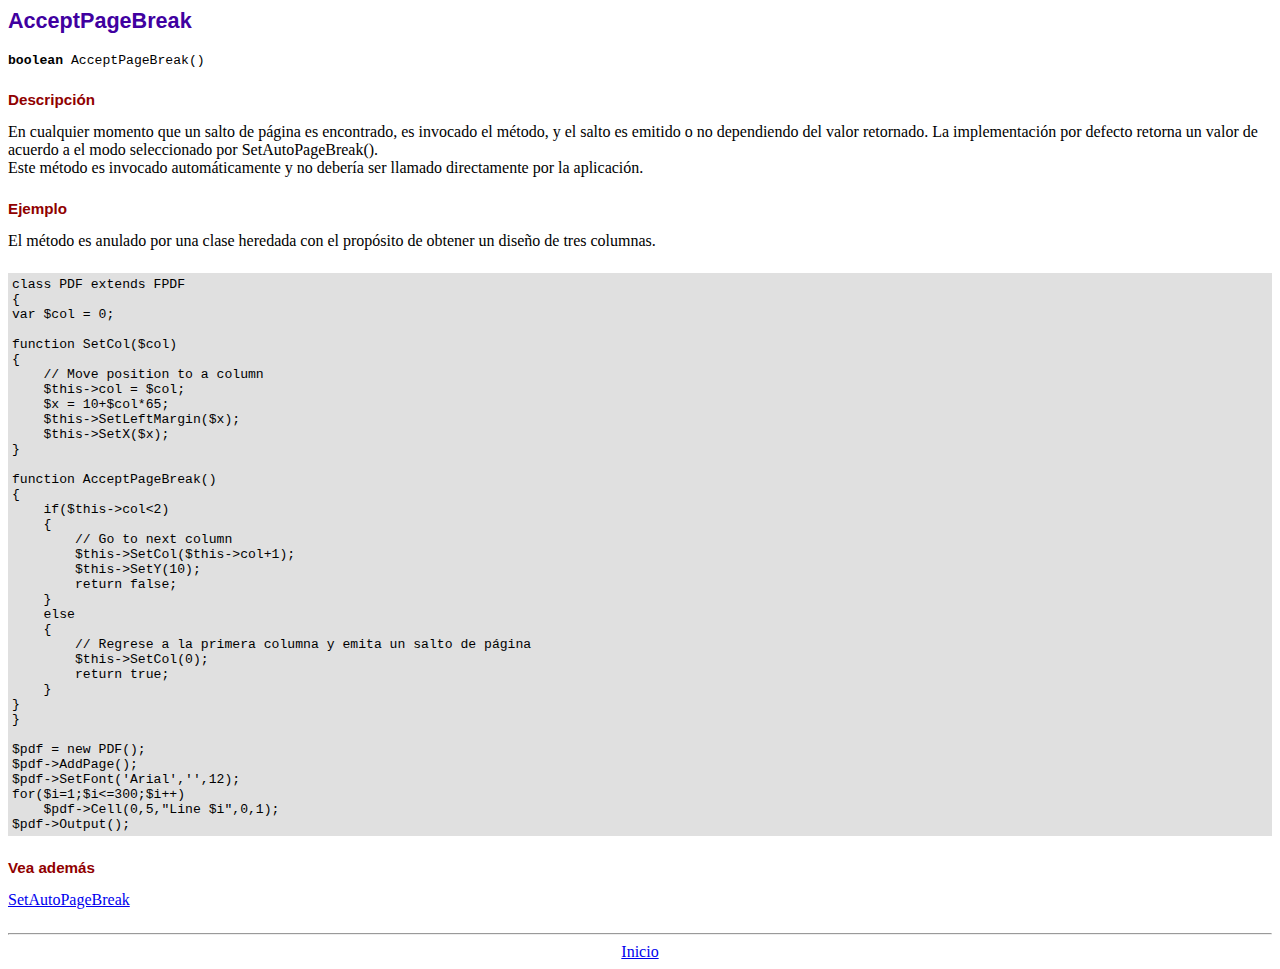
<file: funciones_librerias/fpdf181/doc/acceptpagebreak.htm>
<!DOCTYPE html PUBLIC "-//W3C//DTD HTML 4.01 Transitional//EN">
<html>
<head>
<meta http-equiv="Content-Type" content="text/html; charset=ISO-8859-1">
<title>AcceptPageBreak</title>
<link type="text/css" rel="stylesheet" href="../fpdf.css">
</head>
<body>
<h1>AcceptPageBreak</h1>
<code><b>boolean</b> AcceptPageBreak()</code>
<h2>Descripci�n</h2>
En cualquier momento que un salto de p�gina es encontrado, es invocado el m�todo, y el salto es emitido o no dependiendo
del valor retornado. La implementaci�n por defecto retorna un valor de acuerdo a el modo seleccionado por SetAutoPageBreak().
<br>
Este m�todo es invocado autom�ticamente y no deber�a ser llamado directamente por la aplicaci�n.
<h2>Ejemplo</h2>
El m�todo es anulado por una clase heredada con el prop�sito de obtener un dise�o de tres columnas.
<div class="doc-source">
<pre><code>class PDF extends FPDF
{
var $col = 0;

function SetCol($col)
{
    // Move position to a column
    $this-&gt;col = $col;
    $x = 10+$col*65;
    $this-&gt;SetLeftMargin($x);
    $this-&gt;SetX($x);
}

function AcceptPageBreak()
{
    if($this-&gt;col&lt;2)
    {
        // Go to next column
        $this-&gt;SetCol($this-&gt;col+1);
        $this-&gt;SetY(10);
        return false;
    }
    else
    {
        // Regrese a la primera columna y emita un salto de p�gina
        $this-&gt;SetCol(0);
        return true;
    }
}
}

$pdf = new PDF();
$pdf-&gt;AddPage();
$pdf-&gt;SetFont('Arial','',12);
for($i=1;$i&lt;=300;$i++)
    $pdf-&gt;Cell(0,5,"Line $i",0,1);
$pdf-&gt;Output();</code></pre>
</div>
<h2>Vea adem�s</h2>
<a href="setautopagebreak.htm">SetAutoPageBreak</a>
<hr style="margin-top:1.5em">
<div style="text-align:center"><a href="index.htm">Inicio</a></div>
</body>
</html>
</file>
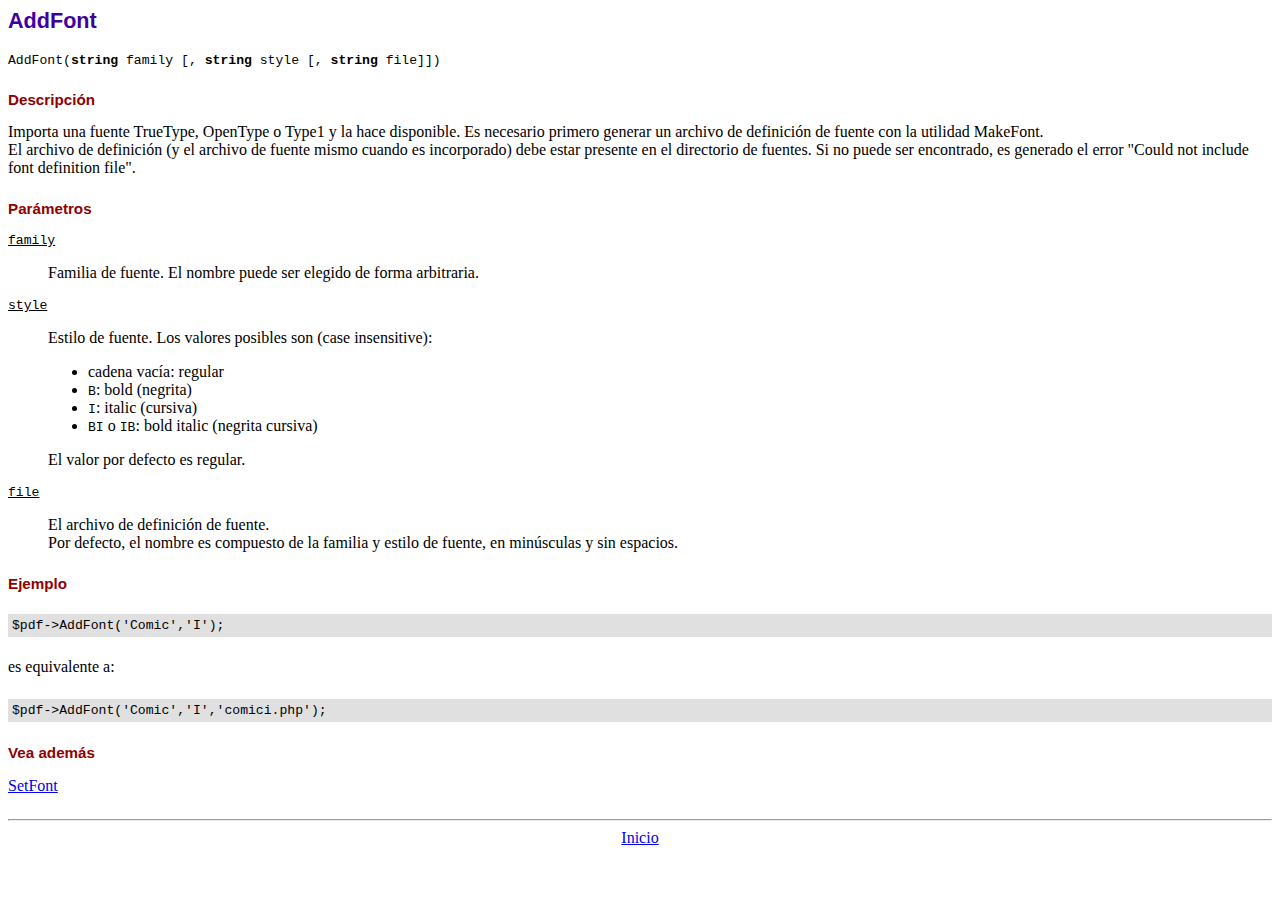
<file: funciones_librerias/fpdf181/doc/addfont.htm>
<!DOCTYPE html PUBLIC "-//W3C//DTD HTML 4.01 Transitional//EN">
<html>
<head>
<meta http-equiv="Content-Type" content="text/html; charset=ISO-8859-1">
<title>AddFont</title>
<link type="text/css" rel="stylesheet" href="../fpdf.css">
</head>
<body>
<h1>AddFont</h1>
<code>AddFont(<b>string</b> family [, <b>string</b> style [, <b>string</b> file]])</code>
<h2>Descripci�n</h2>
Importa una fuente TrueType, OpenType o Type1 y la hace disponible. Es necesario primero generar
un archivo de definici�n de fuente con la utilidad MakeFont.
<br>
El archivo de definici�n (y el archivo de fuente mismo cuando es incorporado) debe estar presente
en el directorio de fuentes. Si no puede ser encontrado, es generado el error "Could not include
font definition file".
<h2>Par�metros</h2>
<dl class="param">
<dt><code>family</code></dt>
<dd>
Familia de fuente. El nombre puede ser elegido de forma arbitraria.
</dd>
<dt><code>style</code></dt>
<dd>
Estilo de fuente. Los valores posibles son (case insensitive):
<ul>
<li>cadena vac�a: regular
<li><code>B</code>: bold (negrita)
<li><code>I</code>: italic (cursiva)
<li><code>BI</code> o <code>IB</code>: bold italic (negrita cursiva)
</ul>
El valor por defecto es regular.
</dd>
<dt><code>file</code></dt>
<dd>
El archivo de definici�n de fuente.
<br>
Por defecto, el nombre es compuesto de la familia y estilo de fuente, en min�sculas y sin espacios.
</dd>
</dl>
<h2>Ejemplo</h2>
<div class="doc-source">
<pre><code>$pdf-&gt;AddFont('Comic','I');</code></pre>
</div>
es equivalente a:
<div class="doc-source">
<pre><code>$pdf-&gt;AddFont('Comic','I','comici.php');</code></pre>
</div>
<h2>Vea adem�s</h2>
<a href="setfont.htm">SetFont</a>
<hr style="margin-top:1.5em">
<div style="text-align:center"><a href="index.htm">Inicio</a></div>
</body>
</html>
</file>
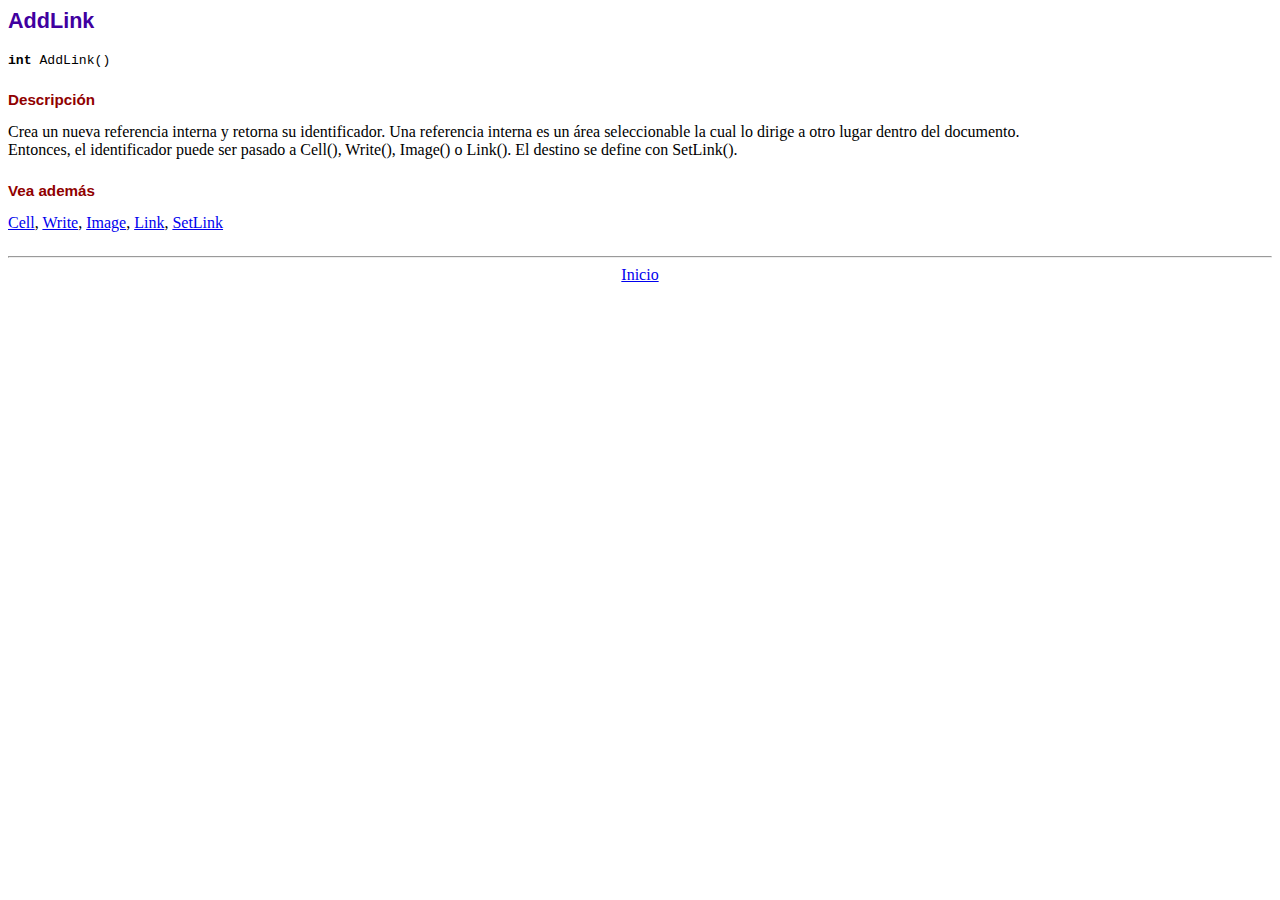
<file: funciones_librerias/fpdf181/doc/addlink.htm>
<!DOCTYPE html PUBLIC "-//W3C//DTD HTML 4.01 Transitional//EN">
<html>
<head>
<meta http-equiv="Content-Type" content="text/html; charset=ISO-8859-1">
<title>AddLink</title>
<link type="text/css" rel="stylesheet" href="../fpdf.css">
</head>
<body>
<h1>AddLink</h1>
<code><b>int</b> AddLink()</code>
<h2>Descripci�n</h2>
Crea un nueva referencia interna y retorna su identificador. Una referencia interna es un �rea seleccionable la cual lo dirige a otro lugar dentro del documento.
<br>
Entonces, el identificador puede ser pasado a Cell(), Write(), Image() o Link(). El destino se define con SetLink().
<h2>Vea adem�s</h2>
<a href="cell.htm">Cell</a>,
<a href="write.htm">Write</a>,
<a href="image.htm">Image</a>,
<a href="link.htm">Link</a>,
<a href="setlink.htm">SetLink</a>
<hr style="margin-top:1.5em">
<div style="text-align:center"><a href="index.htm">Inicio</a></div>
</body>
</html>
</file>
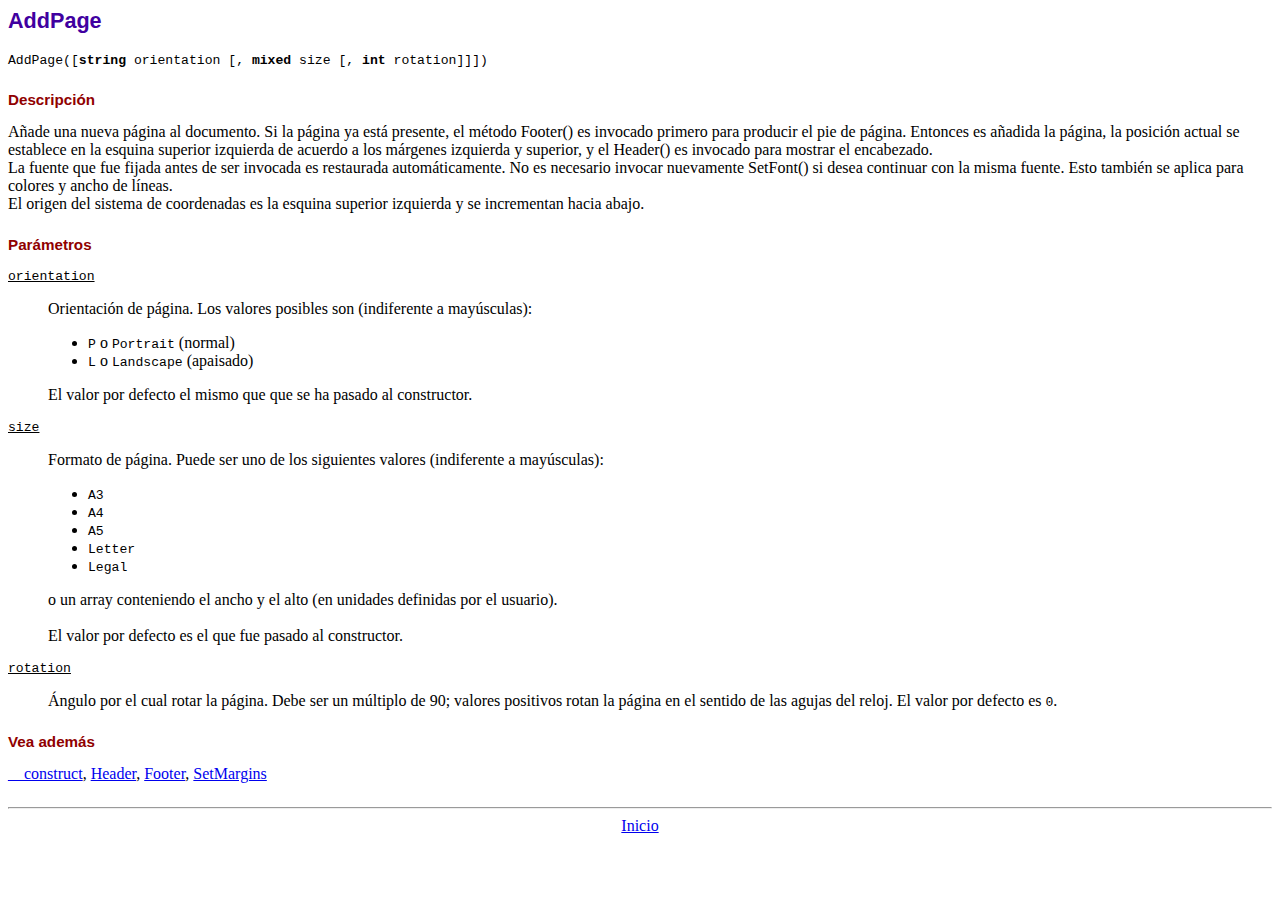
<file: funciones_librerias/fpdf181/doc/addpage.htm>
<!DOCTYPE html PUBLIC "-//W3C//DTD HTML 4.01 Transitional//EN">
<html>
<head>
<meta http-equiv="Content-Type" content="text/html; charset=ISO-8859-1">
<title>AddPage</title>
<link type="text/css" rel="stylesheet" href="../fpdf.css">
</head>
<body>
<h1>AddPage</h1>
<code>AddPage([<b>string</b> orientation [, <b>mixed</b> size [, <b>int</b> rotation]]])</code>
<h2>Descripci�n</h2>
A�ade una nueva p�gina al documento. Si la p�gina ya est� presente, el m�todo Footer() es invocado primero para producir
el pie de p�gina. Entonces es a�adida la p�gina, la posici�n actual se establece en la esquina superior izquierda de
acuerdo a los m�rgenes izquierda y superior, y el Header() es invocado para mostrar el encabezado.<br>
La fuente que fue fijada antes de ser invocada es restaurada autom�ticamente. No es necesario invocar nuevamente SetFont()
si desea continuar con la misma fuente. Esto tambi�n se aplica para colores y ancho de l�neas.<br>
El origen del sistema de coordenadas es la esquina superior izquierda y se incrementan  hacia abajo.
<h2>Par�metros</h2>
<dl class="param">
<dt><code>orientation</code></dt>
<dd>
Orientaci�n de p�gina. Los valores posibles son (indiferente a may�sculas):
<ul>
<li><code>P</code> o <code>Portrait</code> (normal)</li>
<li><code>L</code> o <code>Landscape</code> (apaisado)</li>
</ul>
El valor por defecto el mismo que que se ha pasado al constructor.
</dd>
<dt><code>size</code></dt>
<dd>
Formato de p�gina. Puede ser uno de los siguientes valores (indiferente a may�sculas):
<ul>
<li><code>A3</code></li>
<li><code>A4</code></li>
<li><code>A5</code></li>
<li><code>Letter</code></li>
<li><code>Legal</code></li>
</ul>
o un array conteniendo el ancho y el alto (en unidades definidas por el usuario).<br>
<br>
El valor por defecto es el que fue pasado al constructor.
</dd>
<dt><code>rotation</code></dt>
<dd>
�ngulo por el cual rotar la p�gina. Debe ser un m�ltiplo de 90; valores positivos rotan
la p�gina en el sentido de las agujas del reloj. El valor por defecto es <code>0</code>.
</dd>
</dl>
<h2>Vea adem�s</h2>
<a href="__construct.htm">__construct</a>,
<a href="header.htm">Header</a>,
<a href="footer.htm">Footer</a>,
<a href="setmargins.htm">SetMargins</a>
<hr style="margin-top:1.5em">
<div style="text-align:center"><a href="index.htm">Inicio</a></div>
</body>
</html>
</file>
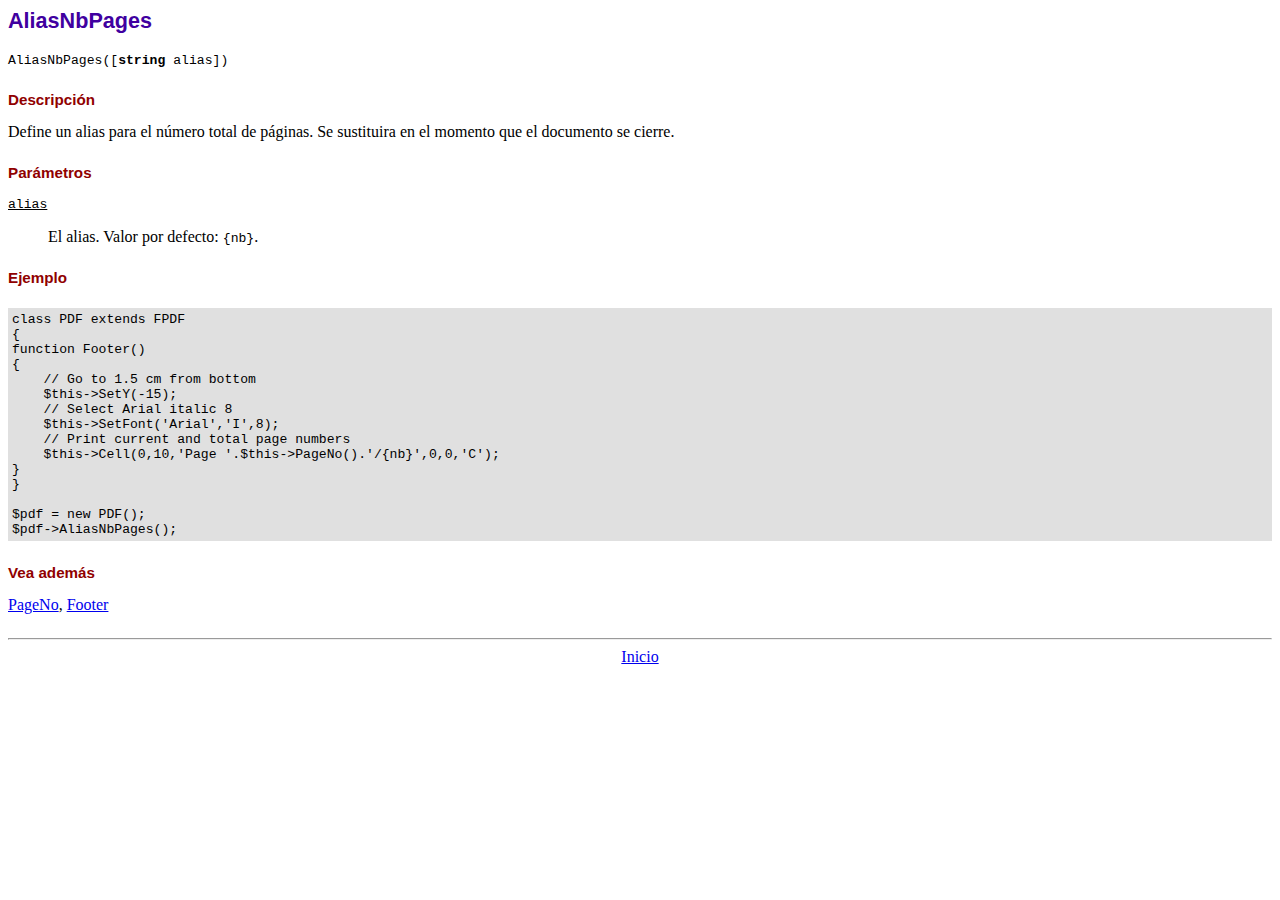
<file: funciones_librerias/fpdf181/doc/aliasnbpages.htm>
<!DOCTYPE html PUBLIC "-//W3C//DTD HTML 4.01 Transitional//EN">
<html>
<head>
<meta http-equiv="Content-Type" content="text/html; charset=ISO-8859-1">
<title>AliasNbPages</title>
<link type="text/css" rel="stylesheet" href="../fpdf.css">
</head>
<body>
<h1>AliasNbPages</h1>
<code>AliasNbPages([<b>string</b> alias])</code>
<h2>Descripci�n</h2>
Define un alias para el n�mero total de p�ginas. Se sustituira en el momento que el documento se cierre.
<h2>Par�metros</h2>
<dl class="param">
<dt><code>alias</code></dt>
<dd>
El alias. Valor por defecto: <code>{nb}</code>.
</dd>
</dl>
<h2>Ejemplo</h2>
<div class="doc-source">
<pre><code>class PDF extends FPDF
{
function Footer()
{
    // Go to 1.5 cm from bottom
    $this-&gt;SetY(-15);
    // Select Arial italic 8
    $this-&gt;SetFont('Arial','I',8);
    // Print current and total page numbers
    $this-&gt;Cell(0,10,'Page '.$this-&gt;PageNo().'/{nb}',0,0,'C');
}
}

$pdf = new PDF();
$pdf-&gt;AliasNbPages();</code></pre>
</div>
<h2>Vea adem�s</h2>
<a href="pageno.htm">PageNo</a>,
<a href="footer.htm">Footer</a>
<hr style="margin-top:1.5em">
<div style="text-align:center"><a href="index.htm">Inicio</a></div>
</body>
</html>
</file>
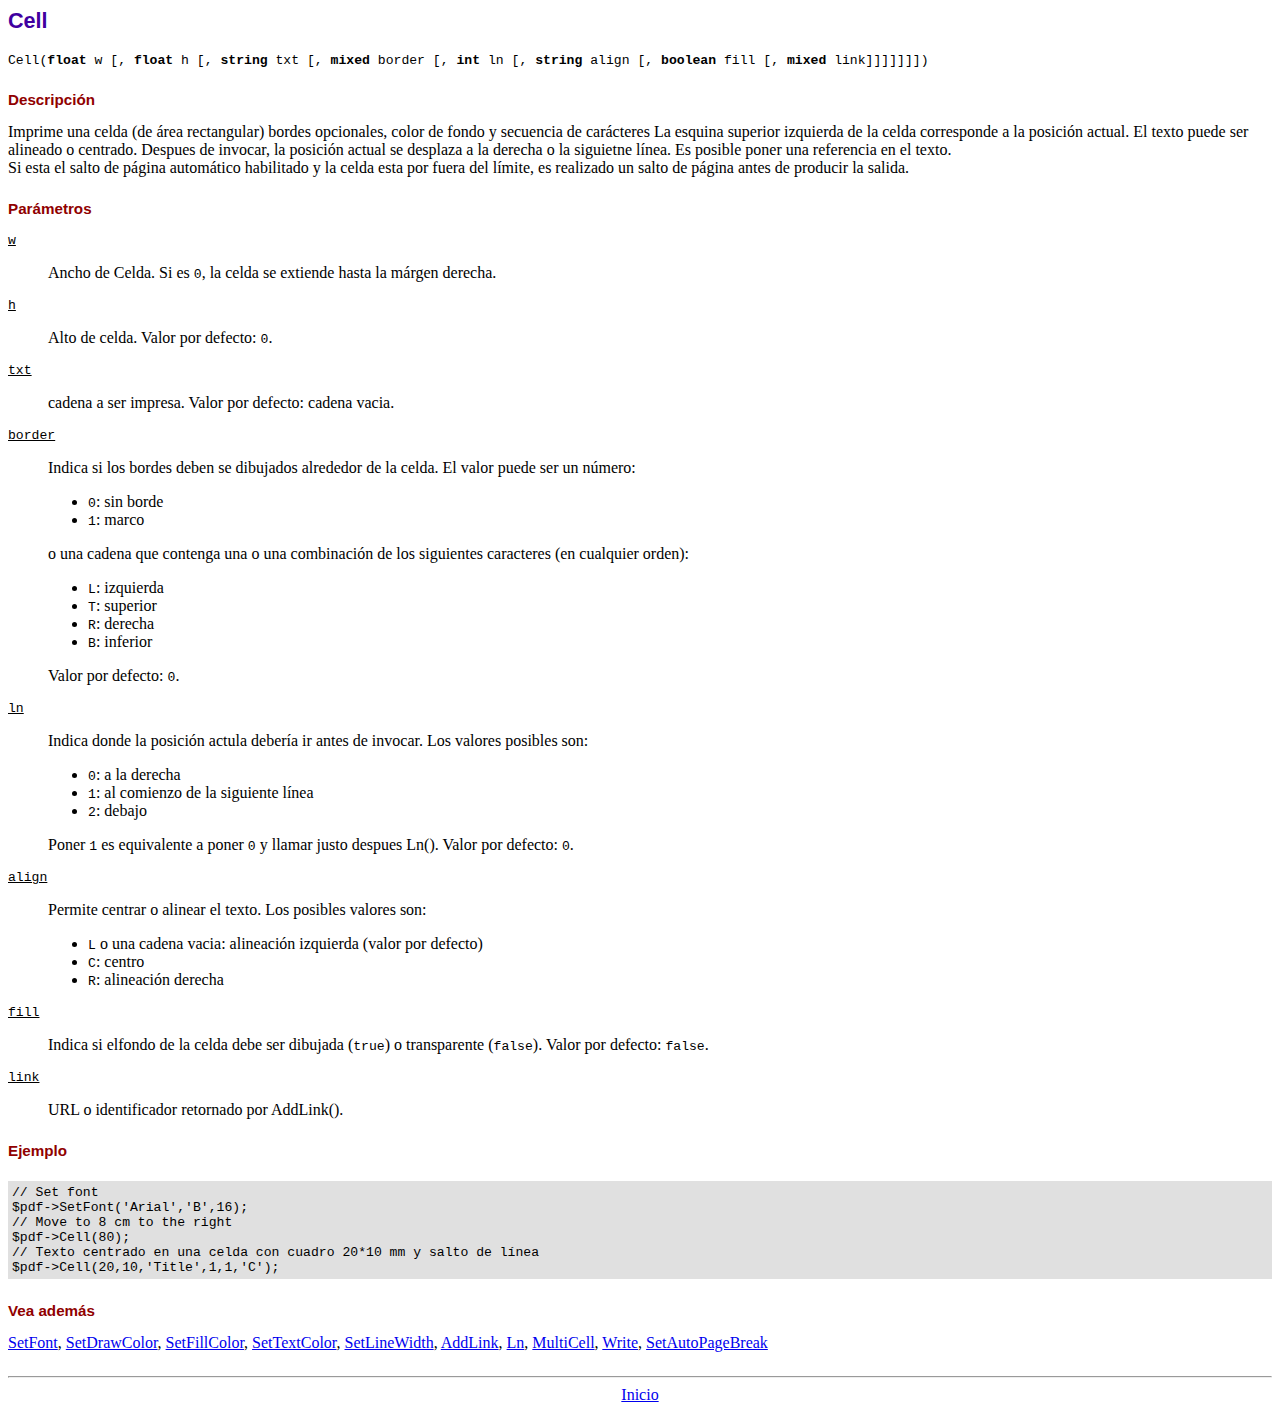
<file: funciones_librerias/fpdf181/doc/cell.htm>
<!DOCTYPE html PUBLIC "-//W3C//DTD HTML 4.01 Transitional//EN">
<html>
<head>
<meta http-equiv="Content-Type" content="text/html; charset=ISO-8859-1">
<title>Cell</title>
<link type="text/css" rel="stylesheet" href="../fpdf.css">
</head>
<body>
<h1>Cell</h1>
<code>Cell(<b>float</b> w [, <b>float</b> h [, <b>string</b> txt [, <b>mixed</b> border [, <b>int</b> ln [, <b>string</b> align [, <b>boolean</b> fill [, <b>mixed</b> link]]]]]]])</code>
<h2>Descripci�n</h2>
Imprime una celda (de �rea rectangular) bordes opcionales, color de fondo y secuencia de car�cteres
La esquina superior izquierda de la celda corresponde a la posici�n actual. El texto puede ser alineado o centrado. Despues de invocar, la posici�n actual se desplaza a la derecha o la siguietne l�nea. Es posible poner una referencia en el texto.
<br>
Si esta el salto de p�gina autom�tico habilitado y la celda esta por fuera del l�mite, es realizado un salto de p�gina antes de producir la salida.
<h2>Par�metros</h2>
<dl class="param">
<dt><code>w</code></dt>
<dd>
Ancho de Celda. Si es <code>0</code>, la celda se extiende hasta la m�rgen derecha.
</dd>
<dt><code>h</code></dt>
<dd>
Alto de celda.
Valor por defecto: <code>0</code>.
</dd>
<dt><code>txt</code></dt>
<dd>
cadena a ser impresa.
Valor por defecto: cadena vacia.
</dd>
<dt><code>border</code></dt>
<dd>
Indica si los bordes deben se dibujados alrededor de la celda. El valor puede ser un n�mero:
<ul>
<li><code>0</code>: sin borde</li>
<li><code>1</code>: marco</li>
</ul>
o una cadena que contenga una o una combinaci�n de los siguientes caracteres (en cualquier orden):
<ul>
<li><code>L</code>: izquierda</li>
<li><code>T</code>: superior</li>
<li><code>R</code>: derecha</li>
<li><code>B</code>: inferior</li>
</ul>
Valor por defecto: <code>0</code>.
</dd>
<dt><code>ln</code></dt>
<dd>
Indica donde la posici�n actula deber�a ir antes de invocar. Los valores posibles son:
<ul>
<li><code>0</code>: a la derecha</li>
<li><code>1</code>: al comienzo de la siguiente l�nea</li>
<li><code>2</code>: debajo</li>
</ul>
Poner <code>1</code> es equivalente a poner <code>0</code> y llamar justo despues Ln().
Valor por defecto: <code>0</code>.
</dd>
<dt><code>align</code></dt>
<dd>
Permite centrar o alinear el texto. Los posibles valores son:
<ul>
<li><code>L</code> o una cadena vacia: alineaci�n izquierda (valor por defecto)</li>
<li><code>C</code>: centro</li>
<li><code>R</code>: alineaci�n derecha</li>
</ul>
</dd>
<dt><code>fill</code></dt>
<dd>
Indica si elfondo de la celda debe ser dibujada (<code>true</code>) o transparente (<code>false</code>).
Valor por defecto: <code>false</code>.
</dd>
<dt><code>link</code></dt>
<dd>
URL o identificador retornado por AddLink().
</dd>
</dl>
<h2>Ejemplo</h2>
<div class="doc-source">
<pre><code>// Set font
$pdf-&gt;SetFont('Arial','B',16);
// Move to 8 cm to the right
$pdf-&gt;Cell(80);
// Texto centrado en una celda con cuadro 20*10 mm y salto de l�nea
$pdf-&gt;Cell(20,10,'Title',1,1,'C');</code></pre>
</div>
<h2>Vea adem�s</h2>
<a href="setfont.htm">SetFont</a>,
<a href="setdrawcolor.htm">SetDrawColor</a>,
<a href="setfillcolor.htm">SetFillColor</a>,
<a href="settextcolor.htm">SetTextColor</a>,
<a href="setlinewidth.htm">SetLineWidth</a>,
<a href="addlink.htm">AddLink</a>,
<a href="ln.htm">Ln</a>,
<a href="multicell.htm">MultiCell</a>,
<a href="write.htm">Write</a>,
<a href="setautopagebreak.htm">SetAutoPageBreak</a>
<hr style="margin-top:1.5em">
<div style="text-align:center"><a href="index.htm">Inicio</a></div>
</body>
</html>
</file>
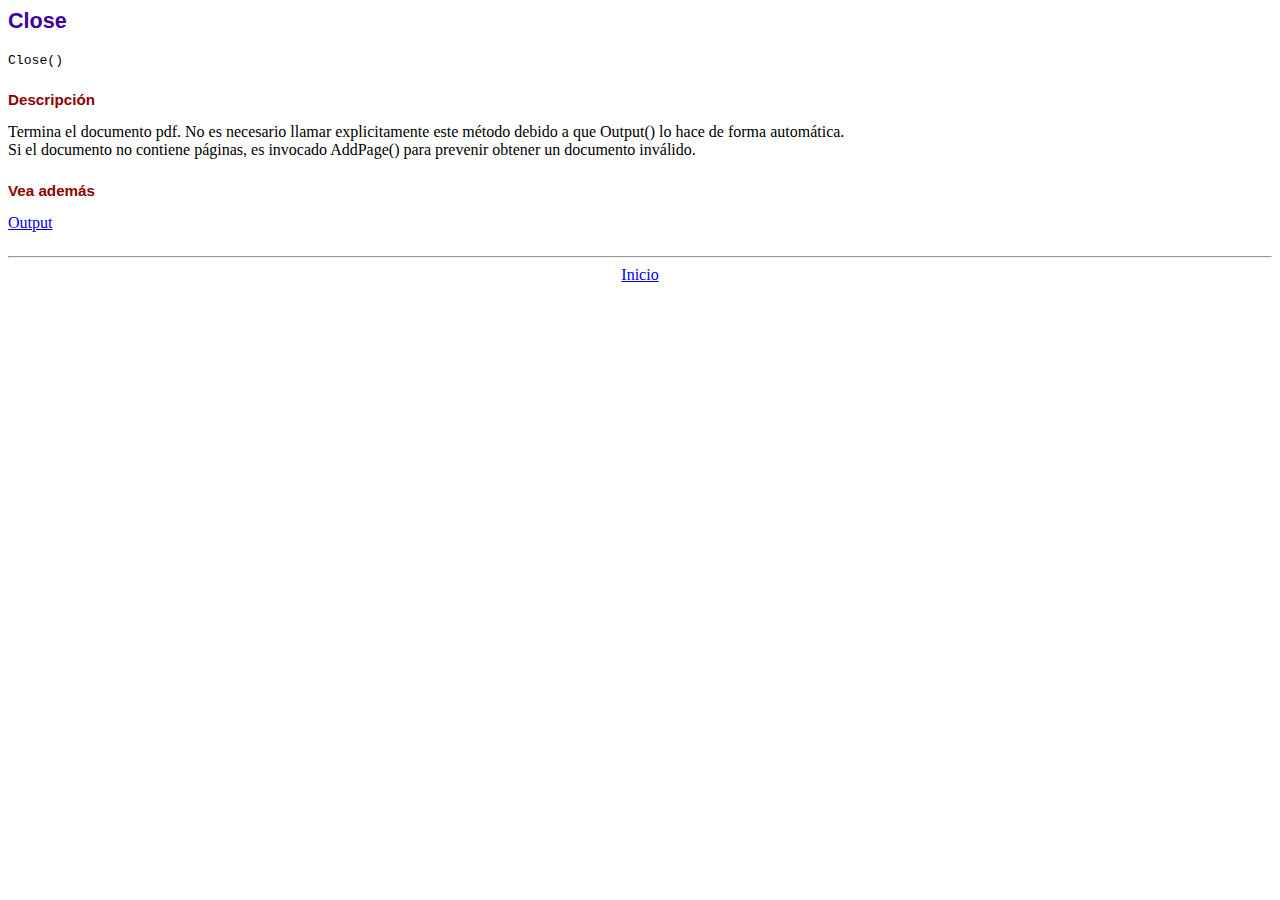
<file: funciones_librerias/fpdf181/doc/close.htm>
<!DOCTYPE html PUBLIC "-//W3C//DTD HTML 4.01 Transitional//EN">
<html>
<head>
<meta http-equiv="Content-Type" content="text/html; charset=ISO-8859-1">
<title>Close</title>
<link type="text/css" rel="stylesheet" href="../fpdf.css">
</head>
<body>
<h1>Close</h1>
<code>Close()</code>
<h2>Descripci�n</h2>
Termina el documento pdf. No es necesario llamar explicitamente este m�todo debido a que
Output() lo hace de forma autom�tica.
<br>
Si el documento no contiene p�ginas, es invocado AddPage() para prevenir obtener un documento inv�lido.
<h2>Vea adem�s</h2>
<a href="output.htm">Output</a>
<hr style="margin-top:1.5em">
<div style="text-align:center"><a href="index.htm">Inicio</a></div>
</body>
</html>
</file>
<file: css/estilo_calculo.css>
body {
    background-image: url("CWALL3.jpg"); 
    background-repeat: no-repeat;
    background-position: center;
    margin-right: 1px;
    background-attachment: fixed;
}
h5 {
	background-color: rgba(180, 180, 180, 0.8);: 
}
table {
    border-collapse: collapse;
    width: 100%;
    background-color: rgba(255, 232, 0, 0.6)
}

th, td {
    padding: 8px;
    text-align: center;
    border-bottom: 1px solid #ddd;
}
</file>
<file: funciones_librerias/fpdf181/fpdf.css>
body {font-family:"Times New Roman",serif}
h1 {font:bold 135% Arial,sans-serif; color:#4000A0; margin-bottom:0.9em}
h2 {font:bold 95% Arial,sans-serif; color:#900000; margin-top:1.5em; margin-bottom:1em}
dl.param dt {text-decoration:underline}
dl.param dd {margin-top:1em; margin-bottom:1em}
dl.param ul {margin-top:1em; margin-bottom:1em}
tt, code, kbd {font-family:"Courier New",Courier,monospace; font-size:82%}
div.source {margin-top:1.4em; margin-bottom:1.3em}
div.source pre {display:table; border:1px solid #24246A; width:100%; margin:0em; font-family:inherit; font-size:100%}
div.source code {display:block; border:1px solid #C5C5EC; background-color:#F0F5FF; padding:6px; color:#000000}
div.doc-source {margin-top:1.4em; margin-bottom:1.3em}
div.doc-source pre {display:table; width:100%; margin:0em; font-family:inherit; font-size:100%}
div.doc-source code {display:block; background-color:#E0E0E0; padding:4px}
.kw {color:#000080; font-weight:bold}
.str {color:#CC0000}
.cmt {color:#008000}
p.demo {text-align:center; margin-top:-0.9em}
a.demo {text-decoration:none; font-weight:bold; color:#0000CC}
a.demo:link {text-decoration:none; font-weight:bold; color:#0000CC}
a.demo:hover {text-decoration:none; font-weight:bold; color:#0000FF}
a.demo:active {text-decoration:none; font-weight:bold; color:#0000FF}
</file>
